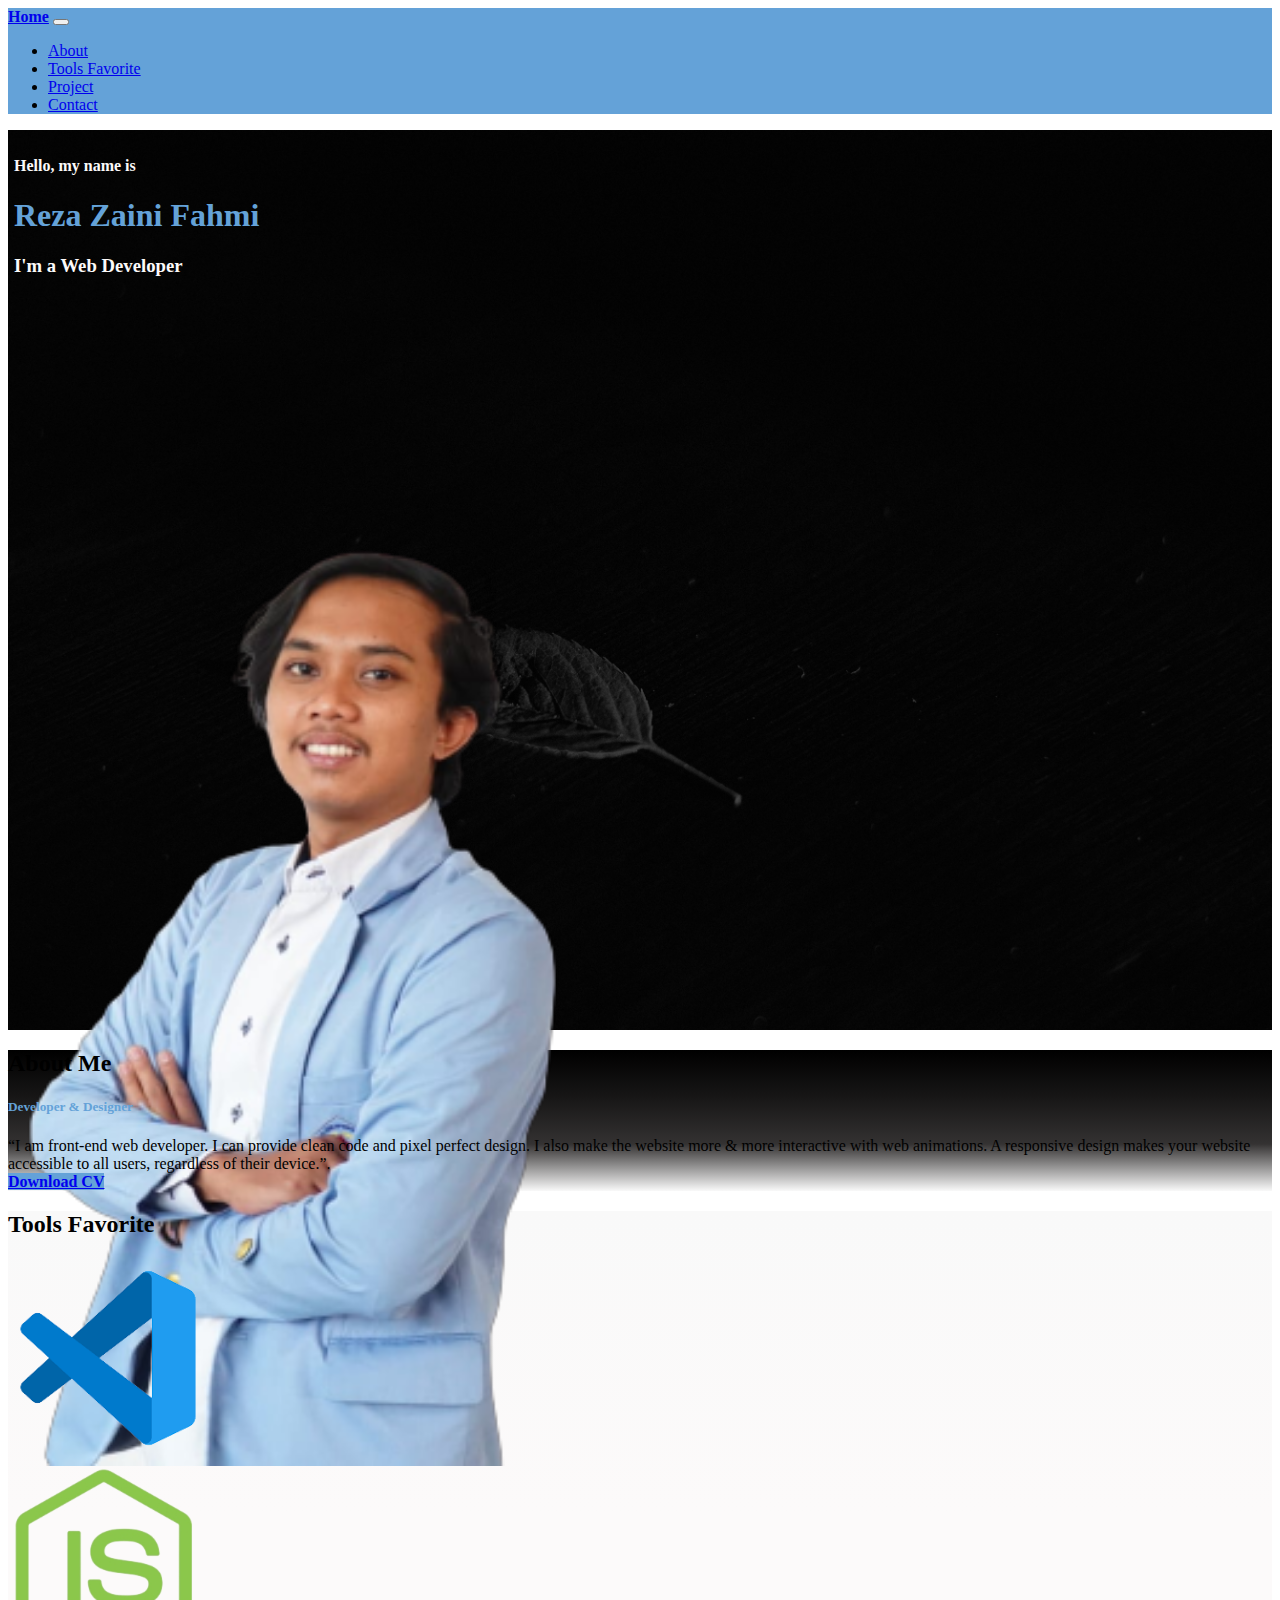
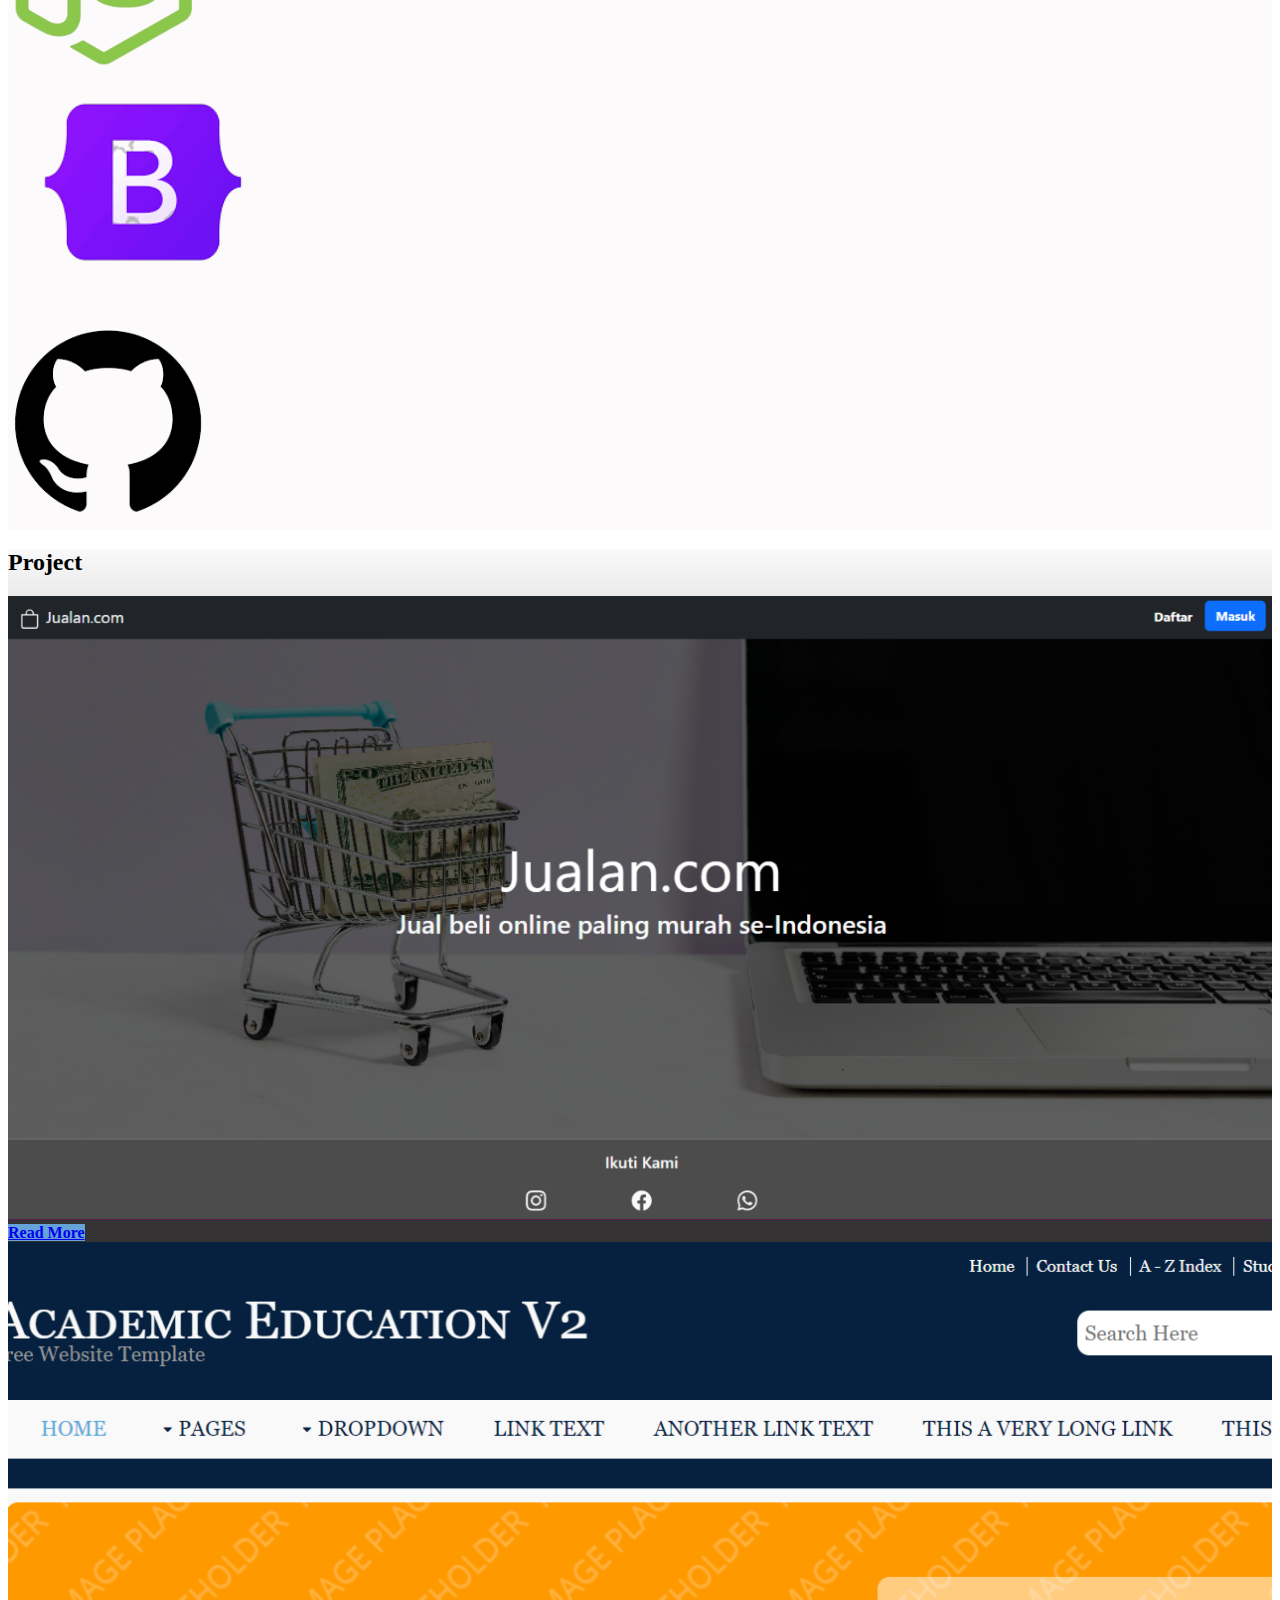
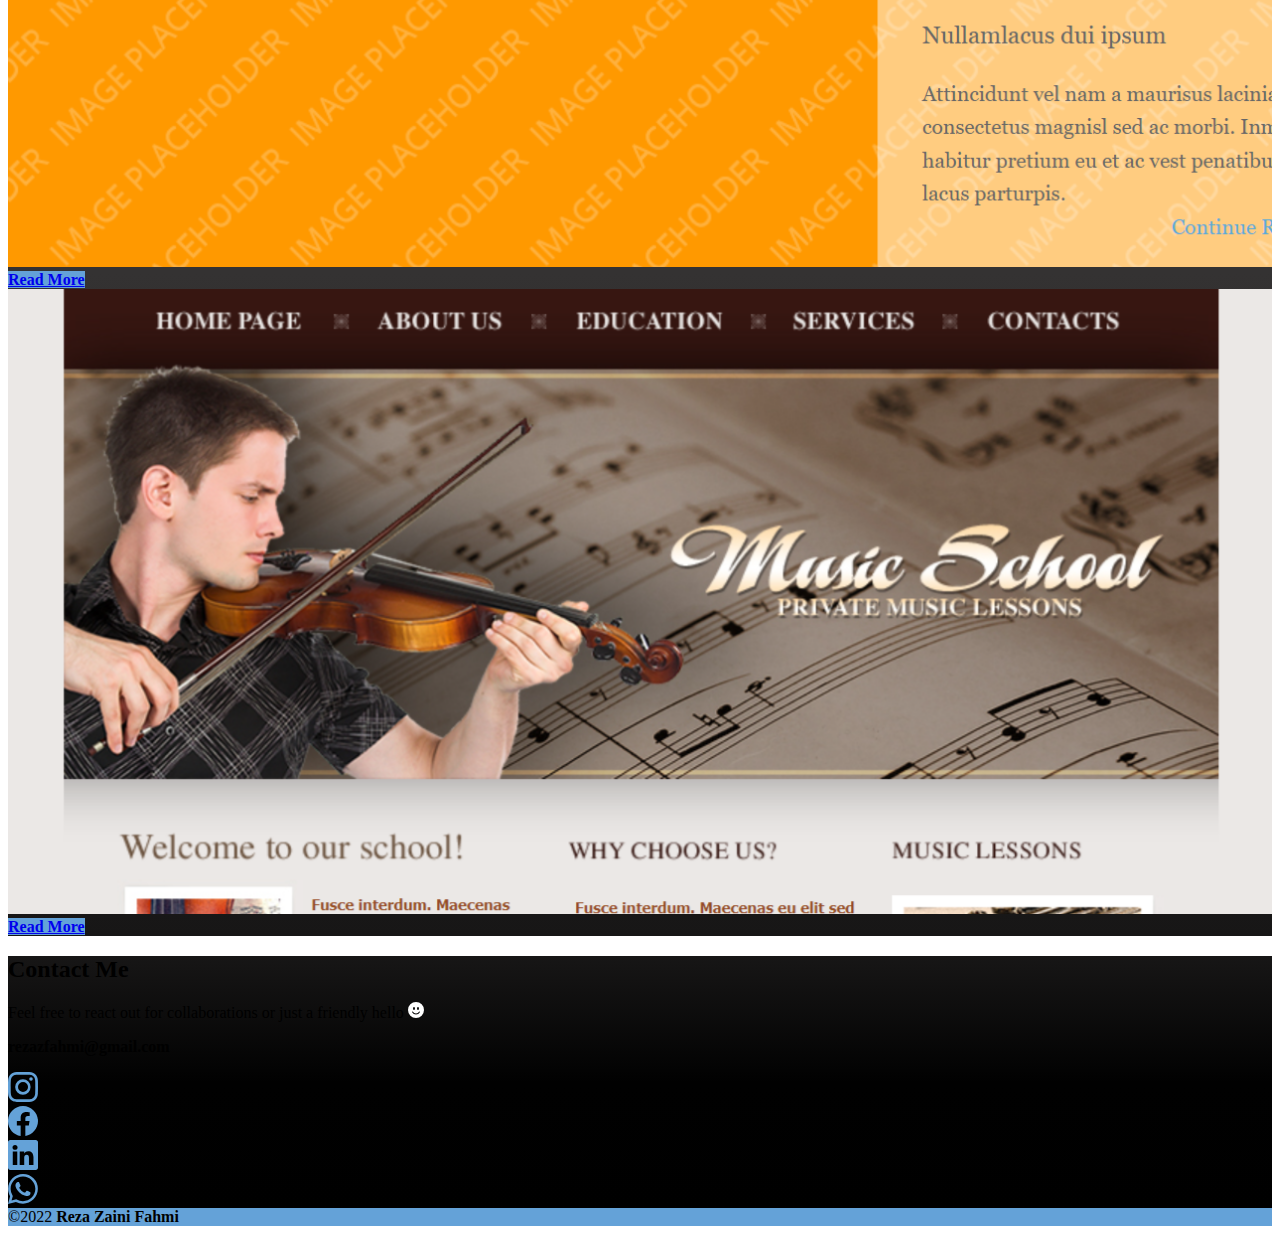
<file: Portofolio Web-CrowdIT-Reza Zaini Fahmi/index.html>
<!doctype html>
<html lang="en">
  <head>
    <meta charset="utf-8">
    <meta name="viewport" content="width=device-width, initial-scale=1">
    <title>Reza Zaini Fahmi</title>
    <link rel="stylesheet" href="style.css">
    <link href="https://cdn.jsdelivr.net/npm/bootstrap@5.2.0/dist/css/bootstrap.min.css" rel="stylesheet" integrity="sha384-gH2yIJqKdNHPEq0n4Mqa/HGKIhSkIHeL5AyhkYV8i59U5AR6csBvApHHNl/vI1Bx" crossorigin="anonymous">
  </head>
  <body>
    <!-- navbar -->
  <nav class="navbar navbar-expand-lg navbar-dark fixed-top" style="background-color:rgb(100, 162, 216);">
      <div class="container">
        <a class="navbar-brand" href="#"><strong>Home</strong></a>
        <button class="navbar-toggler" type="button" data-bs-toggle="collapse" data-bs-target="#navbarNav" aria-controls="navbarNav" aria-expanded="false" aria-label="Toggle navigation">
          <span class="navbar-toggler-icon"></span>
        </button>
        <div class="collapse navbar-collapse" id="navbarNav">
          <ul class="navbar-nav ms-auto">
            <li class="nav-item">
              <a class="nav-link fw-bold" href="#about">About</a>
            </li>
            <li class="nav-item">
              <a class="nav-link fw-bold" href="#tools">Tools Favorite</a>
            </li>
            <li class="nav-item">
              <a class="nav-link fw-bold" href="#project">Project</a>
            </li>
            <li class="nav-item fw-bold">
              <a class="nav-link" href="#contact">Contact</a>
            </li>
          </ul>
        </div>
      </div>
  </nav>
     <!-- end navbar -->
   <!-- hero -->
   <section class="hero">
    <div class="container-fluid">
      <div class="row justify-content-center">
        <div class="col-sm-12 col-md-10 col-lg-6 col-xl-6 col-xxl-6 text-center pt-4">
          <div class="name">
          <h4>Hello, my name is</h4>
          <h1 class="display-3"><strong>Reza Zaini Fahmi</strong></h1>
          <h3>I'm a Web Developer</h3>
          </div>
        </div>
        <div class="col-sm-7 col-md-7 col-lg-6 col-xl-6 col-xxl-6 text-center">
          <div class="bingkai">
          <img src="./image/hero5.png" alt="Reza Zaini Fahmi" width="50%" class="border-bottom">
          </div>
        </div>
      </div>
    </div>
  </section>
   <!-- end hero -->
   <!-- About -->
   <section class="about" id="about">
    <div class="container-fluid pb-5 pt-5">
        <div class="row">
           <div class="col text-center text-light">
            <h2><strong>About Me</strong></h2>
            <h5 class="pb-2">Developer & Designer</h5>
           </div>
        </div>
        <div class="row justify-content-center">
            <div class="col col-xxl-8 col-xl-8 col-lg-8 col-md-8 col-sm-10 text-light text-center">“I am front-end web developer. I can provide clean code and pixel perfect design. I also make the website more & more interactive with web animations. A responsive design makes your website accessible to all users, regardless of their device.”.   
        </div>
        <div class="row button pt-3">
            <div class="d-grid gap-2 d-flex justify-content-center pt-2">
                <a class="btn text-light" style="background-color:rgb(100, 162, 216) ; border-color:none;" href="./image/Lamaran Jadi new.pdf" role="button" target="_blank"><bold><strong>Download CV</strong></bold></a>
            </div> 
        </div>
    </div>
   </section>
   <!-- end About -->
   <!-- Tools Favoriet -->
   <section class="tools">
    <div class="container justify-content-center pt-5 pb-3" id="tools">
        <h2 class="text-center pb-3"><strong>Tools Favorite</strong></h2>
       <div class="row justify-content-center text-center">
        <div class="col-lg-3 col-xl-3 col-lg-3 col-md-6 col-sm-8 text-center">
            <img src="./image/vscode.png"  alt="VScode" width="200px" >
        </div>
        <div class="col-lg-3 col-xl-3 col-lg-3 col-md-6 col-sm-8 text-center">
            <img src="./image/nodejs1.png"  alt="nodejs" width="190px" >
        </div>
        <div class="col-lg-3 col-xl-3 col-lg-3 col-md-6 col-sm-8 text-center">
            <img src="./image/boostrap.png" alt="boostrap" width="270px" class="rounded-circle" >
        </div>
        <div class="col-lg-3 col-xl-3 col-lg-3 col-md-6 col-sm-8 text-center">
            <img src="./image/github.png"  alt="github" width="200px" >
        </div>
        </div>
    </div>
   </section>
   <!-- end Tools Favoriet -->
   <!-- Project -->
   <section id="project">
    <div class="project container-fluid justify-content-center pt-5 pb-4">
        <h2 class="text-center pb-3"><strong>Project</strong></h2>
        <div class="row justify-content-center text-center">
            <div class="col-sm-8 col-md-6 col-lg-4 col-xl-4 col-xxl-4 p-4">
                <div class="image">
                    <img src="./image/project login.png" width="100%" alt="project e-commerce" class="rounded-5">
                    <sp class="">
                      <a class="btn" style="background-color: rgb(100, 162, 216);" href="./project/e - commerce/halaman login.html" target="_blank" role="button"><strong>Read More</strong></a>
                    </span>
                  </div>
            </div>
            <div class="col-sm-8 col-md-6 col-lg-4 col-xl-4 col-xxl-4 p-4">
                <div class="image">
                    <img src="./image/project2.png" width="100%" alt="project academic-education" class="rounded-5 ">
                    <div class="">
                      <a class="btn" style="background-color: rgb(100, 162, 216);" href="./project/academic-education/project2.html" target="_blank" role="button"><strong>Read More</strong></a>
                    </div>
                  </div>
            </div>
            <div class="col-sm-8 col-md-6 col-lg-4 col-xl-4 col-xxl-4 p-4">
                <div class="image" >
                    <img src="./image/project3.png"  width="100%" alt="project music-school" class="rounded-5">
                    <div class="">
                      <a class="btn" style="background-color: rgb(100, 162, 216);" href="./project/music-school/project3.html" target="_blank" role="button"><strong>Read More</strong></a>
                    </div>                
                  </div>
            </div>
        </div>
    </div>
   </section>
   <!-- end Project -->
   <!-- Contact -->
   <section class="contact" id="contact">
    <div class="container-fluid pb-3">
        <h2 class="pt-5  text-center text-light"><strong>Contact Me</strong></h2>
        <p class="text-light text-center">Feel free to react out for collaborations or just a friendly hello <span><svg class="m-1" xmlns="http://www.w3.org/2000/svg" width="16" height="16" fill="white" class="bi bi-emoji-smile-fill" viewBox="0 0 16 16">
          <path d="M8 16A8 8 0 1 0 8 0a8 8 0 0 0 0 16zM7 6.5C7 7.328 6.552 8 6 8s-1-.672-1-1.5S5.448 5 6 5s1 .672 1 1.5zM4.285 9.567a.5.5 0 0 1 .683.183A3.498 3.498 0 0 0 8 11.5a3.498 3.498 0 0 0 3.032-1.75.5.5 0 1 1 .866.5A4.498 4.498 0 0 1 8 12.5a4.498 4.498 0 0 1-3.898-2.25.5.5 0 0 1 .183-.683zM10 8c-.552 0-1-.672-1-1.5S9.448 5 10 5s1 .672 1 1.5S10.552 8 10 8z"/>
        </svg></span> </p> 
          <p class="pb-5 text-center text-danger"><strong>rezazfahmi@gmail.com</strong></p>
    <div class="row justify-content-center pb-5">
          <div class="col-lg-1 p-2 d-flex justify-content-center">
            <a href="https://www.instagram.com/rezazaini_/?hl=id" target="_blank">
            <svg xmlns="http://www.w3.org/2000/svg" width="30" height="30" fill="rgb(100, 162, 216)" class="bi bi-instagram" viewBox="0 0 16 16">
              <path d="M8 0C5.829 0 5.556.01 4.703.048 3.85.088 3.269.222 2.76.42a3.917 3.917 0 0 0-1.417.923A3.927 3.927 0 0 0 .42 2.76C.222 3.268.087 3.85.048 4.7.01 5.555 0 5.827 0 8.001c0 2.172.01 2.444.048 3.297.04.852.174 1.433.372 1.942.205.526.478.972.923 1.417.444.445.89.719 1.416.923.51.198 1.09.333 1.942.372C5.555 15.99 5.827 16 8 16s2.444-.01 3.298-.048c.851-.04 1.434-.174 1.943-.372a3.916 3.916 0 0 0 1.416-.923c.445-.445.718-.891.923-1.417.197-.509.332-1.09.372-1.942C15.99 10.445 16 10.173 16 8s-.01-2.445-.048-3.299c-.04-.851-.175-1.433-.372-1.941a3.926 3.926 0 0 0-.923-1.417A3.911 3.911 0 0 0 13.24.42c-.51-.198-1.092-.333-1.943-.372C10.443.01 10.172 0 7.998 0h.003zm-.717 1.442h.718c2.136 0 2.389.007 3.232.046.78.035 1.204.166 1.486.275.373.145.64.319.92.599.28.28.453.546.598.92.11.281.24.705.275 1.485.039.843.047 1.096.047 3.231s-.008 2.389-.047 3.232c-.035.78-.166 1.203-.275 1.485a2.47 2.47 0 0 1-.599.919c-.28.28-.546.453-.92.598-.28.11-.704.24-1.485.276-.843.038-1.096.047-3.232.047s-2.39-.009-3.233-.047c-.78-.036-1.203-.166-1.485-.276a2.478 2.478 0 0 1-.92-.598 2.48 2.48 0 0 1-.6-.92c-.109-.281-.24-.705-.275-1.485-.038-.843-.046-1.096-.046-3.233 0-2.136.008-2.388.046-3.231.036-.78.166-1.204.276-1.486.145-.373.319-.64.599-.92.28-.28.546-.453.92-.598.282-.11.705-.24 1.485-.276.738-.034 1.024-.044 2.515-.045v.002zm4.988 1.328a.96.96 0 1 0 0 1.92.96.96 0 0 0 0-1.92zm-4.27 1.122a4.109 4.109 0 1 0 0 8.217 4.109 4.109 0 0 0 0-8.217zm0 1.441a2.667 2.667 0 1 1 0 5.334 2.667 2.667 0 0 1 0-5.334z"/>
            </svg>  
            </a>
          </div>
          <div class="col-lg-1 p-2 d-flex justify-content-center">
            <a href="https://www.facebook.com/reza.z.fahmi.5" target="_blank">
            <svg xmlns="http://www.w3.org/2000/svg" width="30" height="30" fill="rgb(100, 162, 216)" class="bi bi-facebook" viewBox="0 0 16 16">
              <path d="M16 8.049c0-4.446-3.582-8.05-8-8.05C3.58 0-.002 3.603-.002 8.05c0 4.017 2.926 7.347 6.75 7.951v-5.625h-2.03V8.05H6.75V6.275c0-2.017 1.195-3.131 3.022-3.131.876 0 1.791.157 1.791.157v1.98h-1.009c-.993 0-1.303.621-1.303 1.258v1.51h2.218l-.354 2.326H9.25V16c3.824-.604 6.75-3.934 6.75-7.951z"/>
            </svg>
            </a>
          </div> 
          <div class="col-lg-1 p-2 d-flex justify-content-center">
            <a href="https://www.linkedin.com/in/reza-zaini-fahmi-030350248/" target="_blank">
            <svg xmlns="http://www.w3.org/2000/svg" width="30" height="30" fill="rgb(100, 162, 216)"  class="bi bi-linkedin" viewBox="0 0 16 16">
                <path d="M0 1.146C0 .513.526 0 1.175 0h13.65C15.474 0 16 .513 16 1.146v13.708c0 .633-.526 1.146-1.175 1.146H1.175C.526 16 0 15.487 0 14.854V1.146zm4.943 12.248V6.169H2.542v7.225h2.401zm-1.2-8.212c.837 0 1.358-.554 1.358-1.248-.015-.709-.52-1.248-1.342-1.248-.822 0-1.359.54-1.359 1.248 0 .694.521 1.248 1.327 1.248h.016zm4.908 8.212V9.359c0-.216.016-.432.08-.586.173-.431.568-.878 1.232-.878.869 0 1.216.662 1.216 1.634v3.865h2.401V9.25c0-2.22-1.184-3.252-2.764-3.252-1.274 0-1.845.7-2.165 1.193v.025h-.016a5.54 5.54 0 0 1 .016-.025V6.169h-2.4c.03.678 0 7.225 0 7.225h2.4z"/>
            </svg>
            </a>
          </div> 
          <div class="col-lg-1 p-2 d-flex justify-content-center">
            <a href="https://api.whatsapp.com/send/?phone=089650084330&text&type=phone_number&app_absent=0" target="_blank">
            <svg xmlns="http://www.w3.org/2000/svg" width="30" height="30" fill="rgb(100, 162, 216)" class="bi bi-whatsapp" viewBox="0 0 16 16">
                <path d="M13.601 2.326A7.854 7.854 0 0 0 7.994 0C3.627 0 .068 3.558.064 7.926c0 1.399.366 2.76 1.057 3.965L0 16l4.204-1.102a7.933 7.933 0 0 0 3.79.965h.004c4.368 0 7.926-3.558 7.93-7.93A7.898 7.898 0 0 0 13.6 2.326zM7.994 14.521a6.573 6.573 0 0 1-3.356-.92l-.24-.144-2.494.654.666-2.433-.156-.251a6.56 6.56 0 0 1-1.007-3.505c0-3.626 2.957-6.584 6.591-6.584a6.56 6.56 0 0 1 4.66 1.931 6.557 6.557 0 0 1 1.928 4.66c-.004 3.639-2.961 6.592-6.592 6.592zm3.615-4.934c-.197-.099-1.17-.578-1.353-.646-.182-.065-.315-.099-.445.099-.133.197-.513.646-.627.775-.114.133-.232.148-.43.05-.197-.1-.836-.308-1.592-.985-.59-.525-.985-1.175-1.103-1.372-.114-.198-.011-.304.088-.403.087-.088.197-.232.296-.346.1-.114.133-.198.198-.33.065-.134.034-.248-.015-.347-.05-.099-.445-1.076-.612-1.47-.16-.389-.323-.335-.445-.34-.114-.007-.247-.007-.38-.007a.729.729 0 0 0-.529.247c-.182.198-.691.677-.691 1.654 0 .977.71 1.916.81 2.049.098.133 1.394 2.132 3.383 2.992.47.205.84.326 1.129.418.475.152.904.129 1.246.08.38-.058 1.171-.48 1.338-.943.164-.464.164-.86.114-.943-.049-.084-.182-.133-.38-.232z"/>
              </svg>
            </a>
          </div> 
    </div>
    
   </section>
   <!-- end Contact -->
   <!-- footer -->
   <section class="footer">
    <div class="container-fluid shadow text-dark text-center p-2">
        <div class="container ">
        <label>&copy;2022</label>
        <label><strong>Reza Zaini Fahmi</strong></label>
        </div>
    </div>
   </section>

   <!-- end footer -->




    <script src="https://cdn.jsdelivr.net/npm/bootstrap@5.2.0/dist/js/bootstrap.bundle.min.js" integrity="sha384-A3rJD856KowSb7dwlZdYEkO39Gagi7vIsF0jrRAoQmDKKtQBHUuLZ9AsSv4jD4Xa" crossorigin="anonymous"></script>
  </body>
</html>
</file>
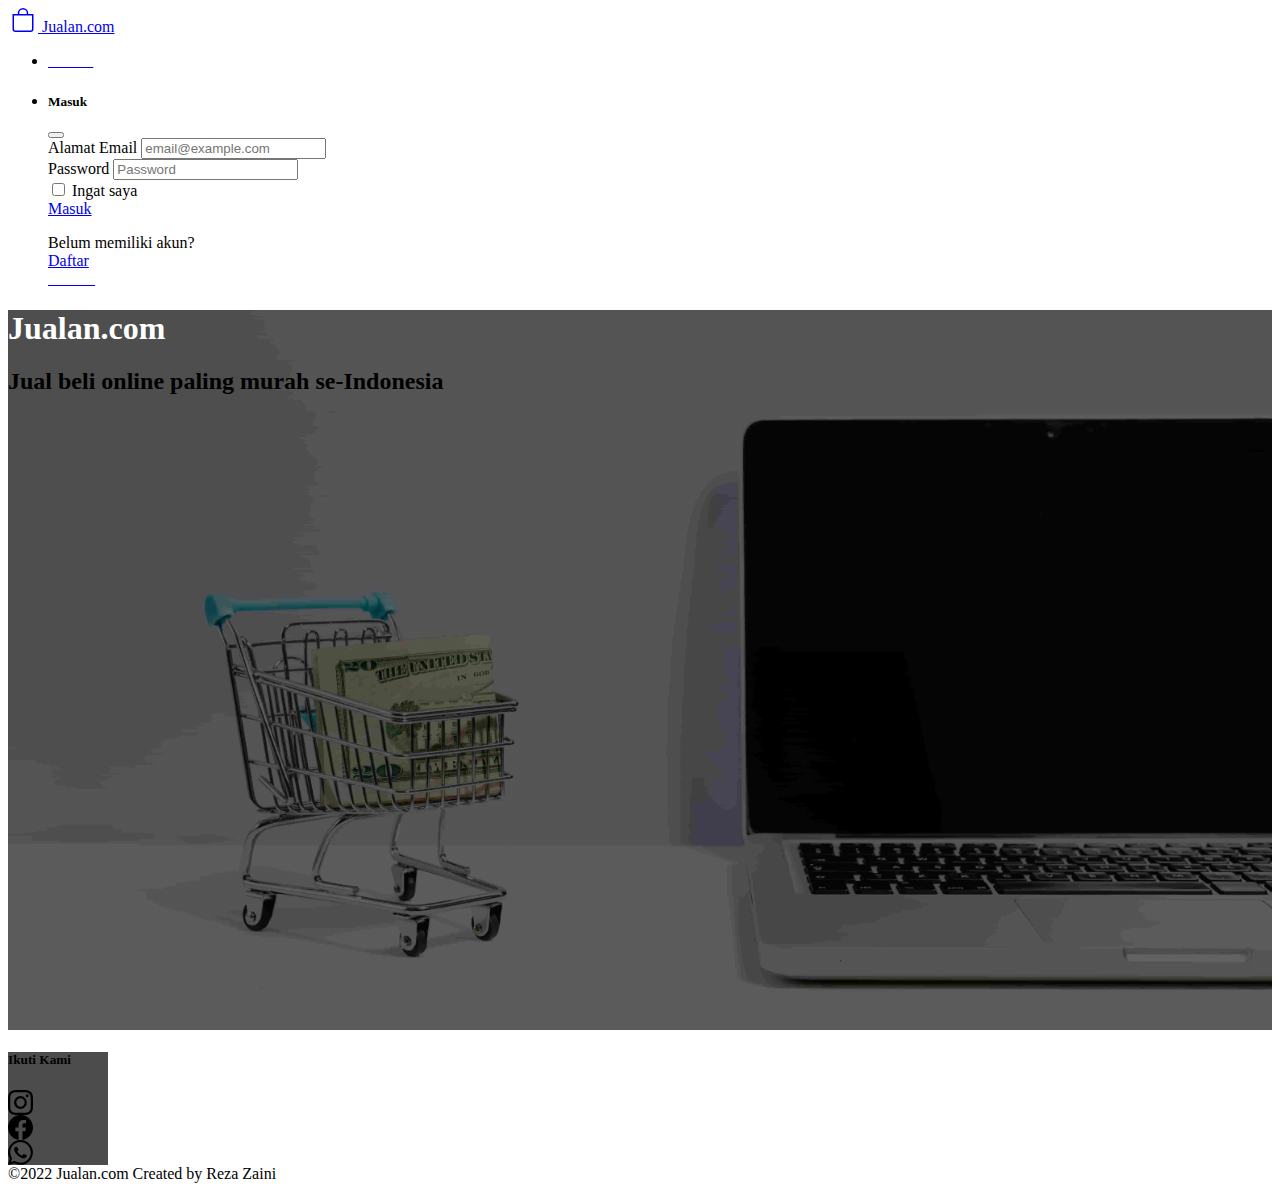
<file: Portofolio Web-CrowdIT-Reza Zaini Fahmi/project/e - commerce/halaman login.html>
<html lang="en">
<head>
    <meta charset="UTF-8">
    <meta http-equiv="X-UA-Compatible" content="IE=edge">
    <meta name="viewport" content="width=device-width, initial-scale=1.0">
    <title>Jualan.com</title>
    <link rel="stylesheet" href="style.css">
    <link href="https://cdn.jsdelivr.net/npm/bootstrap@5.2.0-beta1/dist/css/bootstrap.min.css" rel="stylesheet" integrity="sha384-0evHe/X+R7YkIZDRvuzKMRqM+OrBnVFBL6DOitfPri4tjfHxaWutUpFmBp4vmVor" crossorigin="anonymous">
</head>
<style>

</style>
<body> 
    <!-- nav -->
    <nav class="navbar navbar-expand-lg navbar-dark bg-dark ">
        <div class="container-fluid">
          <a class="navbar-brand" href="#">
            <svg xmlns="http://www.w3.org/2000/svg" width="30" height="24" fill="currentColor" class="bi bi-bag" viewBox="0 0 16 16">
              <path d="M8 1a2.5 2.5 0 0 1 2.5 2.5V4h-5v-.5A2.5 2.5 0 0 1 8 1zm3.5 3v-.5a3.5 3.5 0 1 0-7 0V4H1v10a2 2 0 0 0 2 2h10a2 2 0 0 0 2-2V4h-3.5zM2 5h12v9a1 1 0 0 1-1 1H3a1 1 0 0 1-1-1V5z"/>
            </svg>
            Jualan.com
          </a>
          <ul class="nav justify-content-end">
            <li class="nav-item">
              <a class="nav-link active" aria-current="page" href="sign up.html"><b>Daftar</b></a>
            </li>
            <li class="nav-item">
              <div class="modal fade" id="exampleModalToggle" aria-hidden="true" aria-labelledby="exampleModalToggleLabel" tabindex="-1">
                <div class="modal-dialog modal-dialog-centered">
                  <div class="modal-content">
                    <div class="modal-header">
                      <h5 class="modal-title" id="exampleModalToggleLabel">Masuk</h5>
                      <button type="button" class="btn-close" data-bs-dismiss="modal" aria-label="Close"></button>
                    </div>
                    <div class="modal-body">
                      <form class="px-4 py-3">
                        <div class="mb-3">
                          <label for="exampleDropdownFormEmail1" class="form-label">Alamat Email</label>
                          <input type="email" class="form-control" id="exampleDropdownFormEmail1" placeholder="email@example.com">
                        </div>
                        <div class="mb-3">
                          <label for="exampleDropdownFormPassword1" class="form-label">Password</label>
                          <input type="password" class="form-control" id="exampleDropdownFormPassword1" placeholder="Password">
                        </div>
                        <div class="mb-3">
                          <div class="form-check">
                            <input type="checkbox" class="form-check-input" id="dropdownCheck">
                            <label class="form-check-label" for="dropdownCheck">
                              Ingat saya
                            </label>
                          </div>
                        </div>
                        <a href="halaman utama.html" class="btn btn-primary active" tabindex="-1" role="button" aria-disabled="true">Masuk</a>
                      </form>
                    </div>
                    <div class="modal-footer">
                      <div class="">Belum memiliki akun?</div>
                      <a href="sign up.html" class="btn btn-primary active" tabindex="-1" role="button" aria-disabled="true">Daftar</a>
                    </div>
                  </div>
                </div>
              </div>
              <div class="modal fade" id="exampleModalToggle2" aria-hidden="true" aria-labelledby="exampleModalToggleLabel2" tabindex="-1">
                <div class="modal-dialog modal-dialog-centered">
                </div>
              </div>
              <a class="btn btn-primary" data-bs-toggle="modal" href="#exampleModalToggle" role="button"><b>Masuk</b></a>
              </div>
            </li>
          </ul>
        </div>
      </nav>
      <!-- akhir nav -->
      <div class="container-fluid banner d-flex align-items-center">
        
        <div class="container">
          <h1 class="text-light text-center display-2"><b>Jualan.com</b></h1>
          <h2 class="text-light text-center">Jual beli online paling murah se-Indonesia</h2>
        </div>
      </div>
      <!-- bawah -->
      <div class="container-fluid py-3 content-bawah text-light">
        <h5 class="mb-4 text-center">Ikuti Kami</h5>
        <div class="row justify-content-center">
          <div class="col-lg-1 d-flex justify-content-center">
            <svg xmlns="http://www.w3.org/2000/svg" width="25" height="25" fill="currentColor" class="bi bi-instagram" viewBox="0 0 16 16">
              <path d="M8 0C5.829 0 5.556.01 4.703.048 3.85.088 3.269.222 2.76.42a3.917 3.917 0 0 0-1.417.923A3.927 3.927 0 0 0 .42 2.76C.222 3.268.087 3.85.048 4.7.01 5.555 0 5.827 0 8.001c0 2.172.01 2.444.048 3.297.04.852.174 1.433.372 1.942.205.526.478.972.923 1.417.444.445.89.719 1.416.923.51.198 1.09.333 1.942.372C5.555 15.99 5.827 16 8 16s2.444-.01 3.298-.048c.851-.04 1.434-.174 1.943-.372a3.916 3.916 0 0 0 1.416-.923c.445-.445.718-.891.923-1.417.197-.509.332-1.09.372-1.942C15.99 10.445 16 10.173 16 8s-.01-2.445-.048-3.299c-.04-.851-.175-1.433-.372-1.941a3.926 3.926 0 0 0-.923-1.417A3.911 3.911 0 0 0 13.24.42c-.51-.198-1.092-.333-1.943-.372C10.443.01 10.172 0 7.998 0h.003zm-.717 1.442h.718c2.136 0 2.389.007 3.232.046.78.035 1.204.166 1.486.275.373.145.64.319.92.599.28.28.453.546.598.92.11.281.24.705.275 1.485.039.843.047 1.096.047 3.231s-.008 2.389-.047 3.232c-.035.78-.166 1.203-.275 1.485a2.47 2.47 0 0 1-.599.919c-.28.28-.546.453-.92.598-.28.11-.704.24-1.485.276-.843.038-1.096.047-3.232.047s-2.39-.009-3.233-.047c-.78-.036-1.203-.166-1.485-.276a2.478 2.478 0 0 1-.92-.598 2.48 2.48 0 0 1-.6-.92c-.109-.281-.24-.705-.275-1.485-.038-.843-.046-1.096-.046-3.233 0-2.136.008-2.388.046-3.231.036-.78.166-1.204.276-1.486.145-.373.319-.64.599-.92.28-.28.546-.453.92-.598.282-.11.705-.24 1.485-.276.738-.034 1.024-.044 2.515-.045v.002zm4.988 1.328a.96.96 0 1 0 0 1.92.96.96 0 0 0 0-1.92zm-4.27 1.122a4.109 4.109 0 1 0 0 8.217 4.109 4.109 0 0 0 0-8.217zm0 1.441a2.667 2.667 0 1 1 0 5.334 2.667 2.667 0 0 1 0-5.334z"/>
            </svg>  
          </div>
          <div class="col-lg-1 d-flex justify-content-center">
            <svg xmlns="http://www.w3.org/2000/svg" width="25" height="25" fill="currentColor" class="bi bi-facebook" viewBox="0 0 16 16">
              <path d="M16 8.049c0-4.446-3.582-8.05-8-8.05C3.58 0-.002 3.603-.002 8.05c0 4.017 2.926 7.347 6.75 7.951v-5.625h-2.03V8.05H6.75V6.275c0-2.017 1.195-3.131 3.022-3.131.876 0 1.791.157 1.791.157v1.98h-1.009c-.993 0-1.303.621-1.303 1.258v1.51h2.218l-.354 2.326H9.25V16c3.824-.604 6.75-3.934 6.75-7.951z"/>
            </svg>
          </div>
          <div class="col-lg-1 d-flex justify-content-center">
            <svg xmlns="http://www.w3.org/2000/svg" width="25" height="25" fill="currentColor" class="bi bi-whatsapp" viewBox="0 0 16 16">
              <path d="M13.601 2.326A7.854 7.854 0 0 0 7.994 0C3.627 0 .068 3.558.064 7.926c0 1.399.366 2.76 1.057 3.965L0 16l4.204-1.102a7.933 7.933 0 0 0 3.79.965h.004c4.368 0 7.926-3.558 7.93-7.93A7.898 7.898 0 0 0 13.6 2.326zM7.994 14.521a6.573 6.573 0 0 1-3.356-.92l-.24-.144-2.494.654.666-2.433-.156-.251a6.56 6.56 0 0 1-1.007-3.505c0-3.626 2.957-6.584 6.591-6.584a6.56 6.56 0 0 1 4.66 1.931 6.557 6.557 0 0 1 1.928 4.66c-.004 3.639-2.961 6.592-6.592 6.592zm3.615-4.934c-.197-.099-1.17-.578-1.353-.646-.182-.065-.315-.099-.445.099-.133.197-.513.646-.627.775-.114.133-.232.148-.43.05-.197-.1-.836-.308-1.592-.985-.59-.525-.985-1.175-1.103-1.372-.114-.198-.011-.304.088-.403.087-.088.197-.232.296-.346.1-.114.133-.198.198-.33.065-.134.034-.248-.015-.347-.05-.099-.445-1.076-.612-1.47-.16-.389-.323-.335-.445-.34-.114-.007-.247-.007-.38-.007a.729.729 0 0 0-.529.247c-.182.198-.691.677-.691 1.654 0 .977.71 1.916.81 2.049.098.133 1.394 2.132 3.383 2.992.47.205.84.326 1.129.418.475.152.904.129 1.246.08.38-.058 1.171-.48 1.338-.943.164-.464.164-.86.114-.943-.049-.084-.182-.133-.38-.232z"/>
            </svg>
          </div>         
        </div>
      </div>
      <!-- footer -->
      <div class="container-fluid py-2 bg-dark text-light">
        <div class="container ">
        <label>&copy;2022 Jualan.com</label>
        <label>Created by Reza Zaini</label>
      </div>
      </div>


    <script src="https://cdn.jsdelivr.net/npm/bootstrap@5.2.0-beta1/dist/js/bootstrap.bundle.min.js" integrity="sha384-pprn3073KE6tl6bjs2QrFaJGz5/SUsLqktiwsUTF55Jfv3qYSDhgCecCxMW52nD2" crossorigin="anonymous"></script>
</body>
</html>
</file>
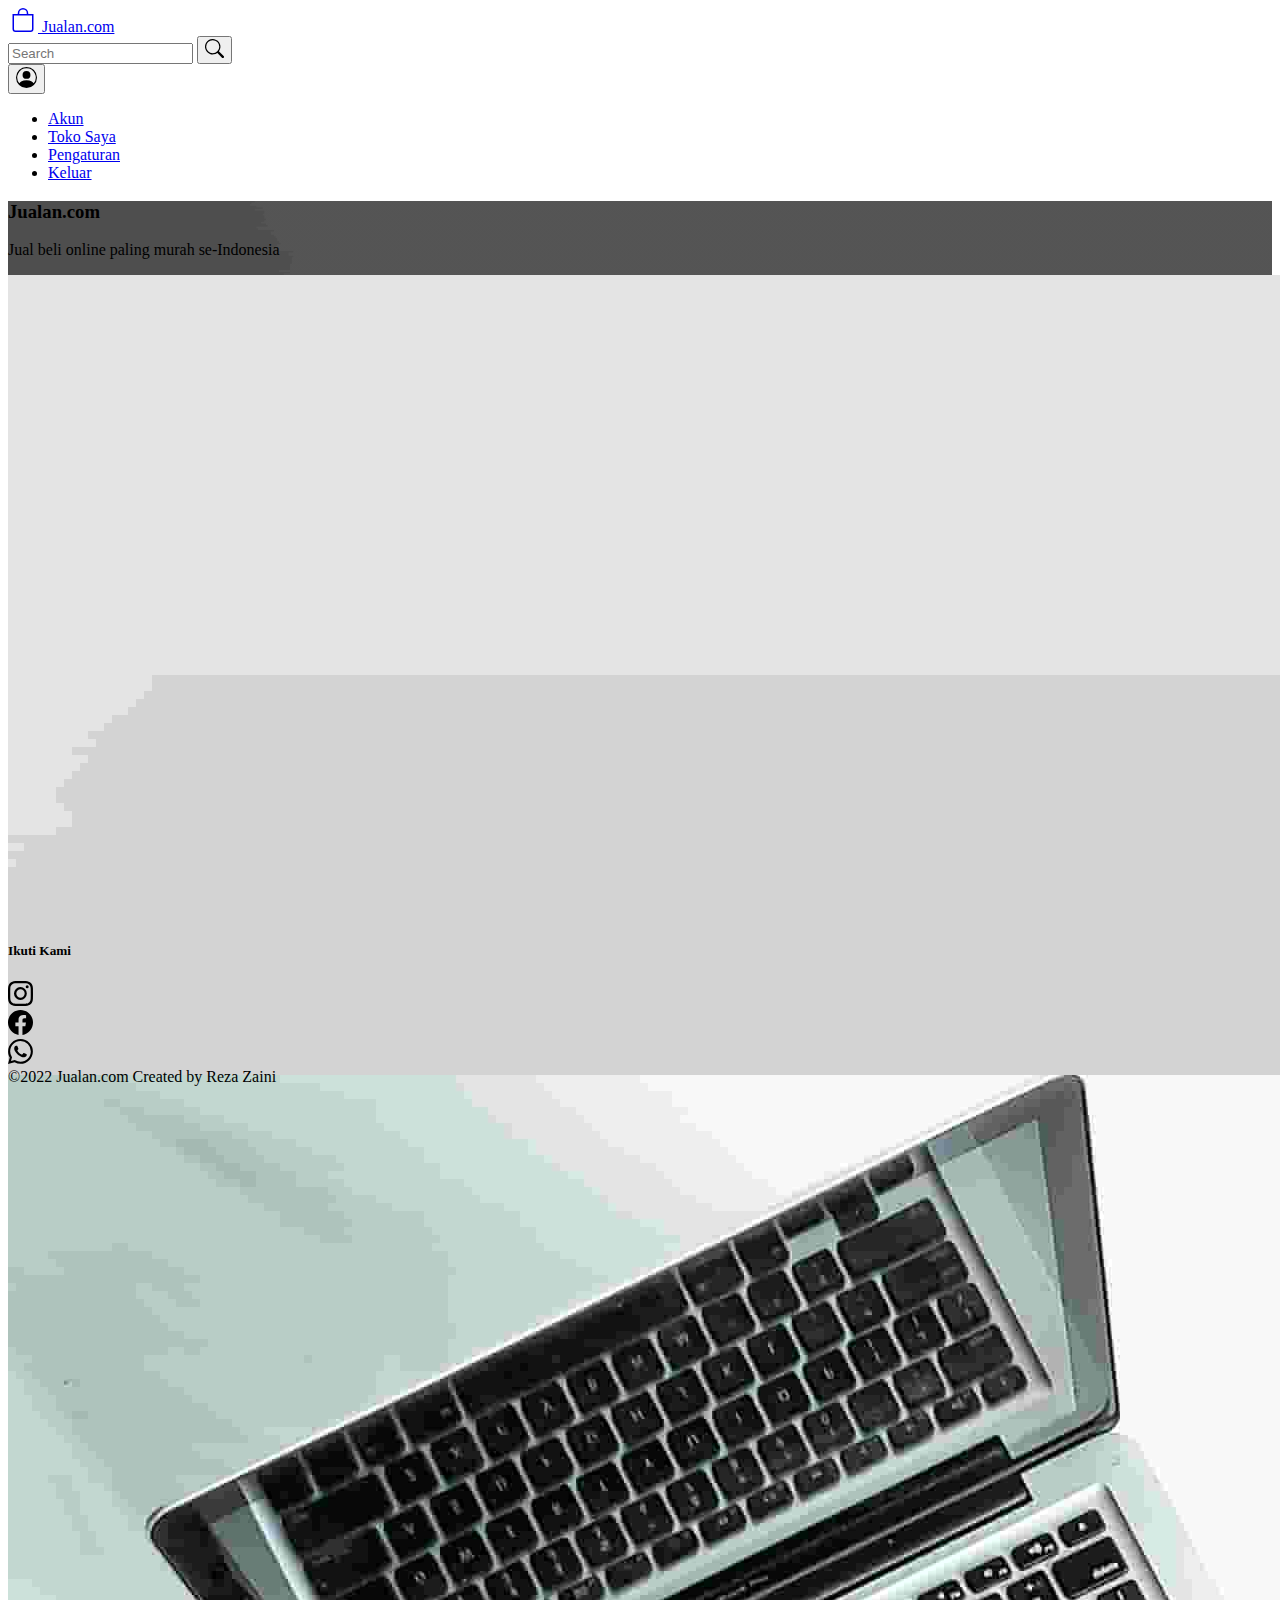
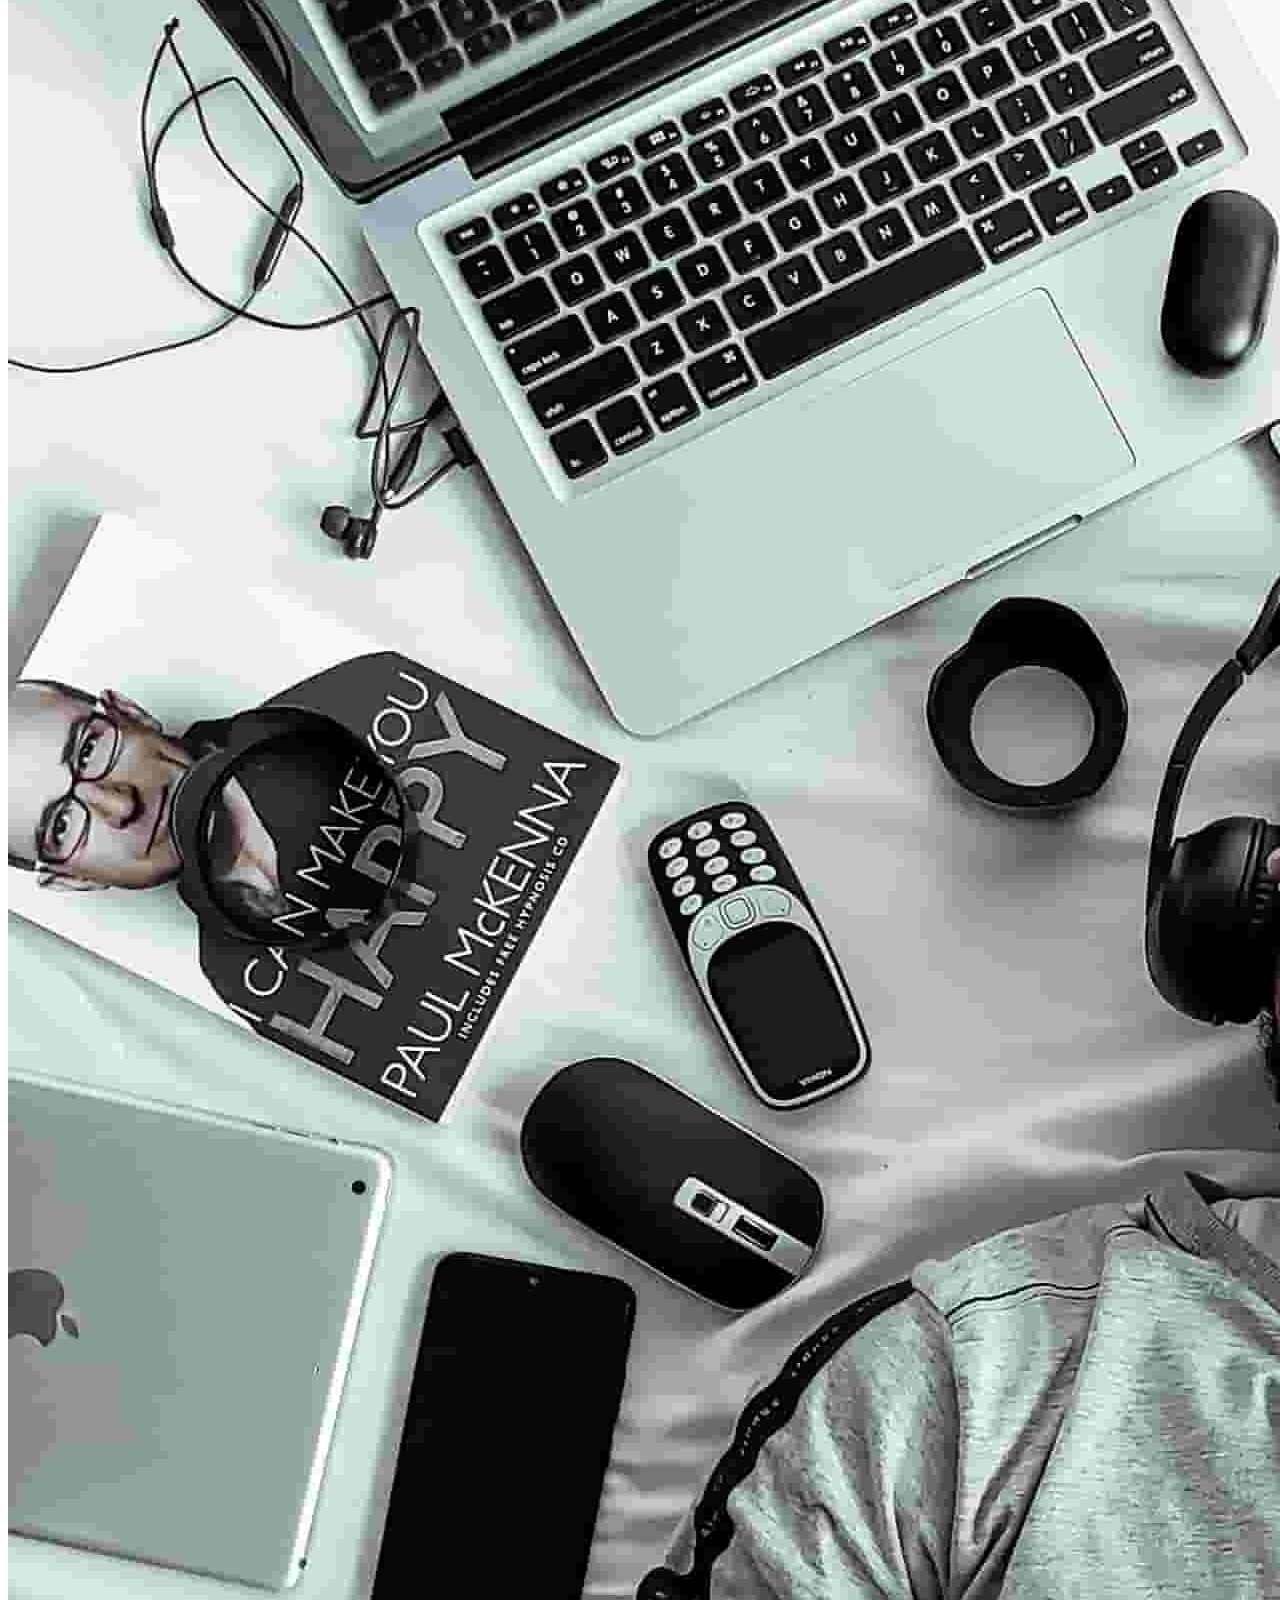
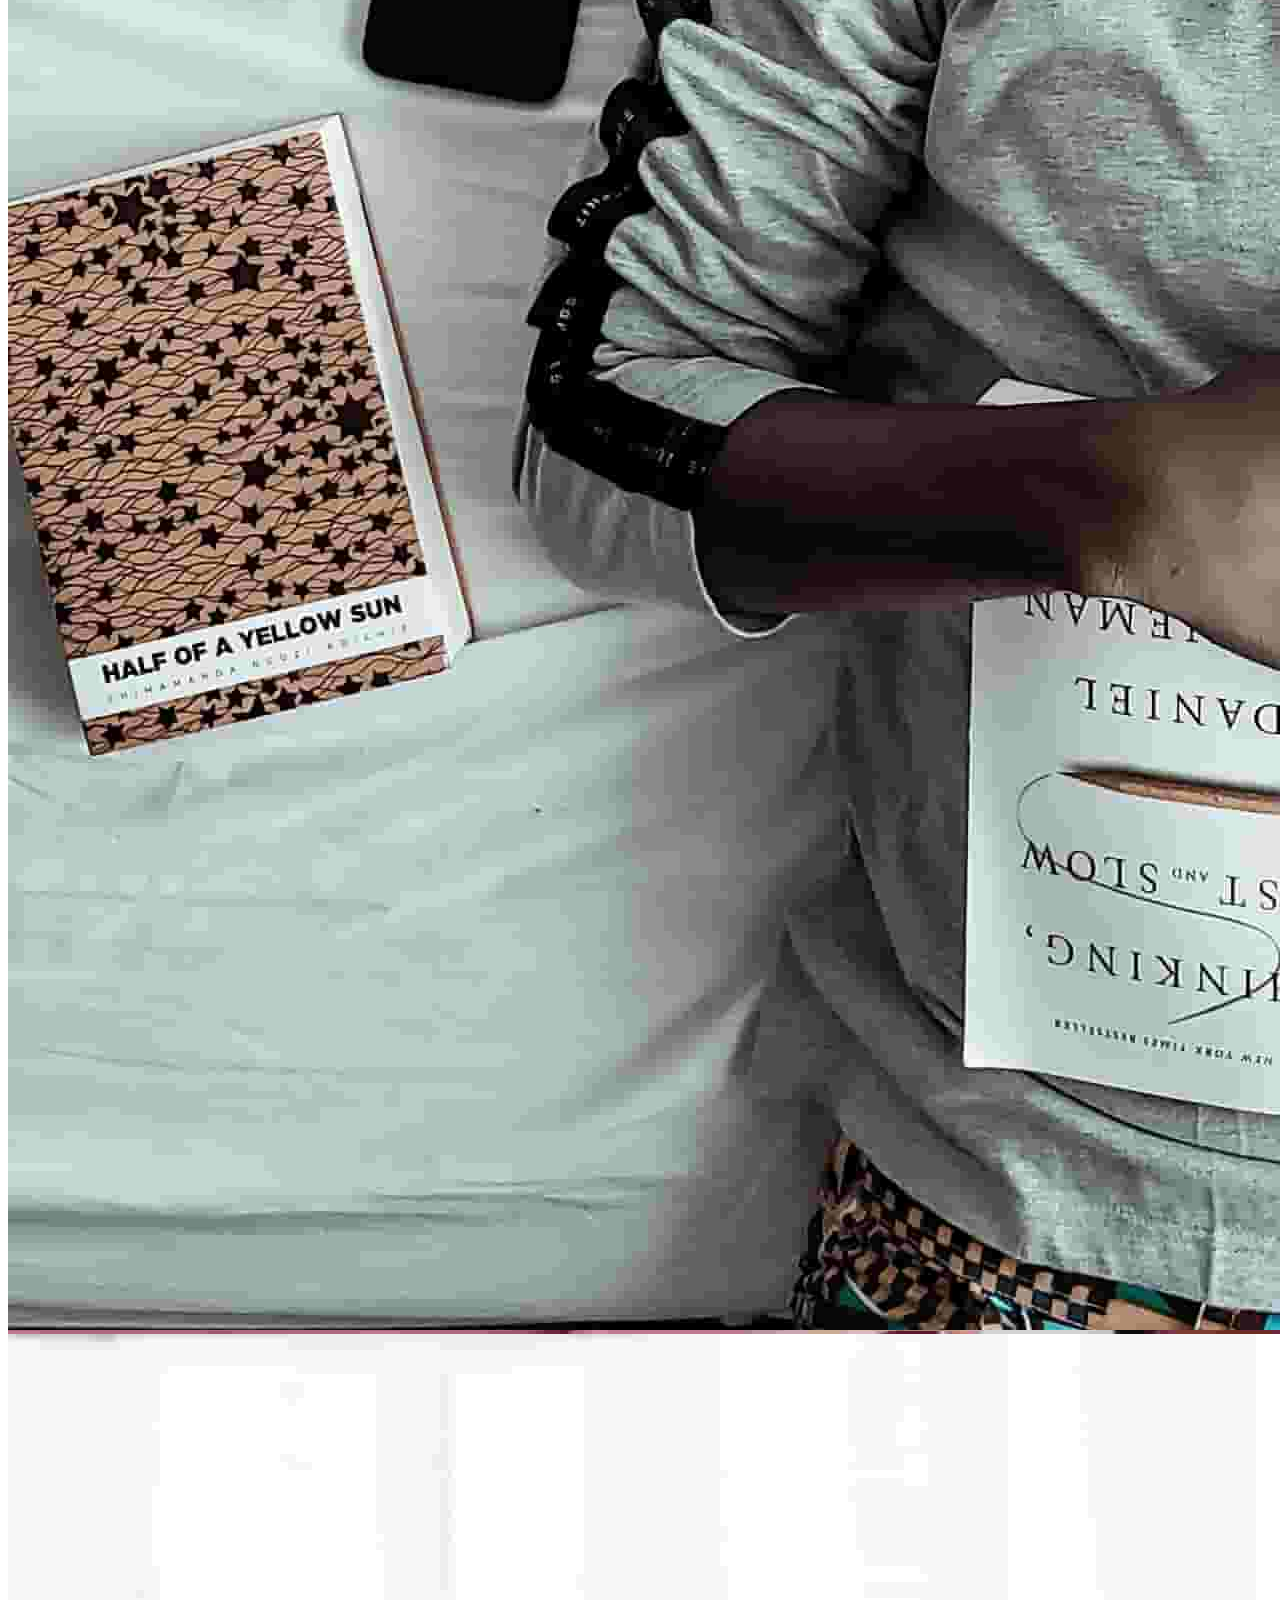
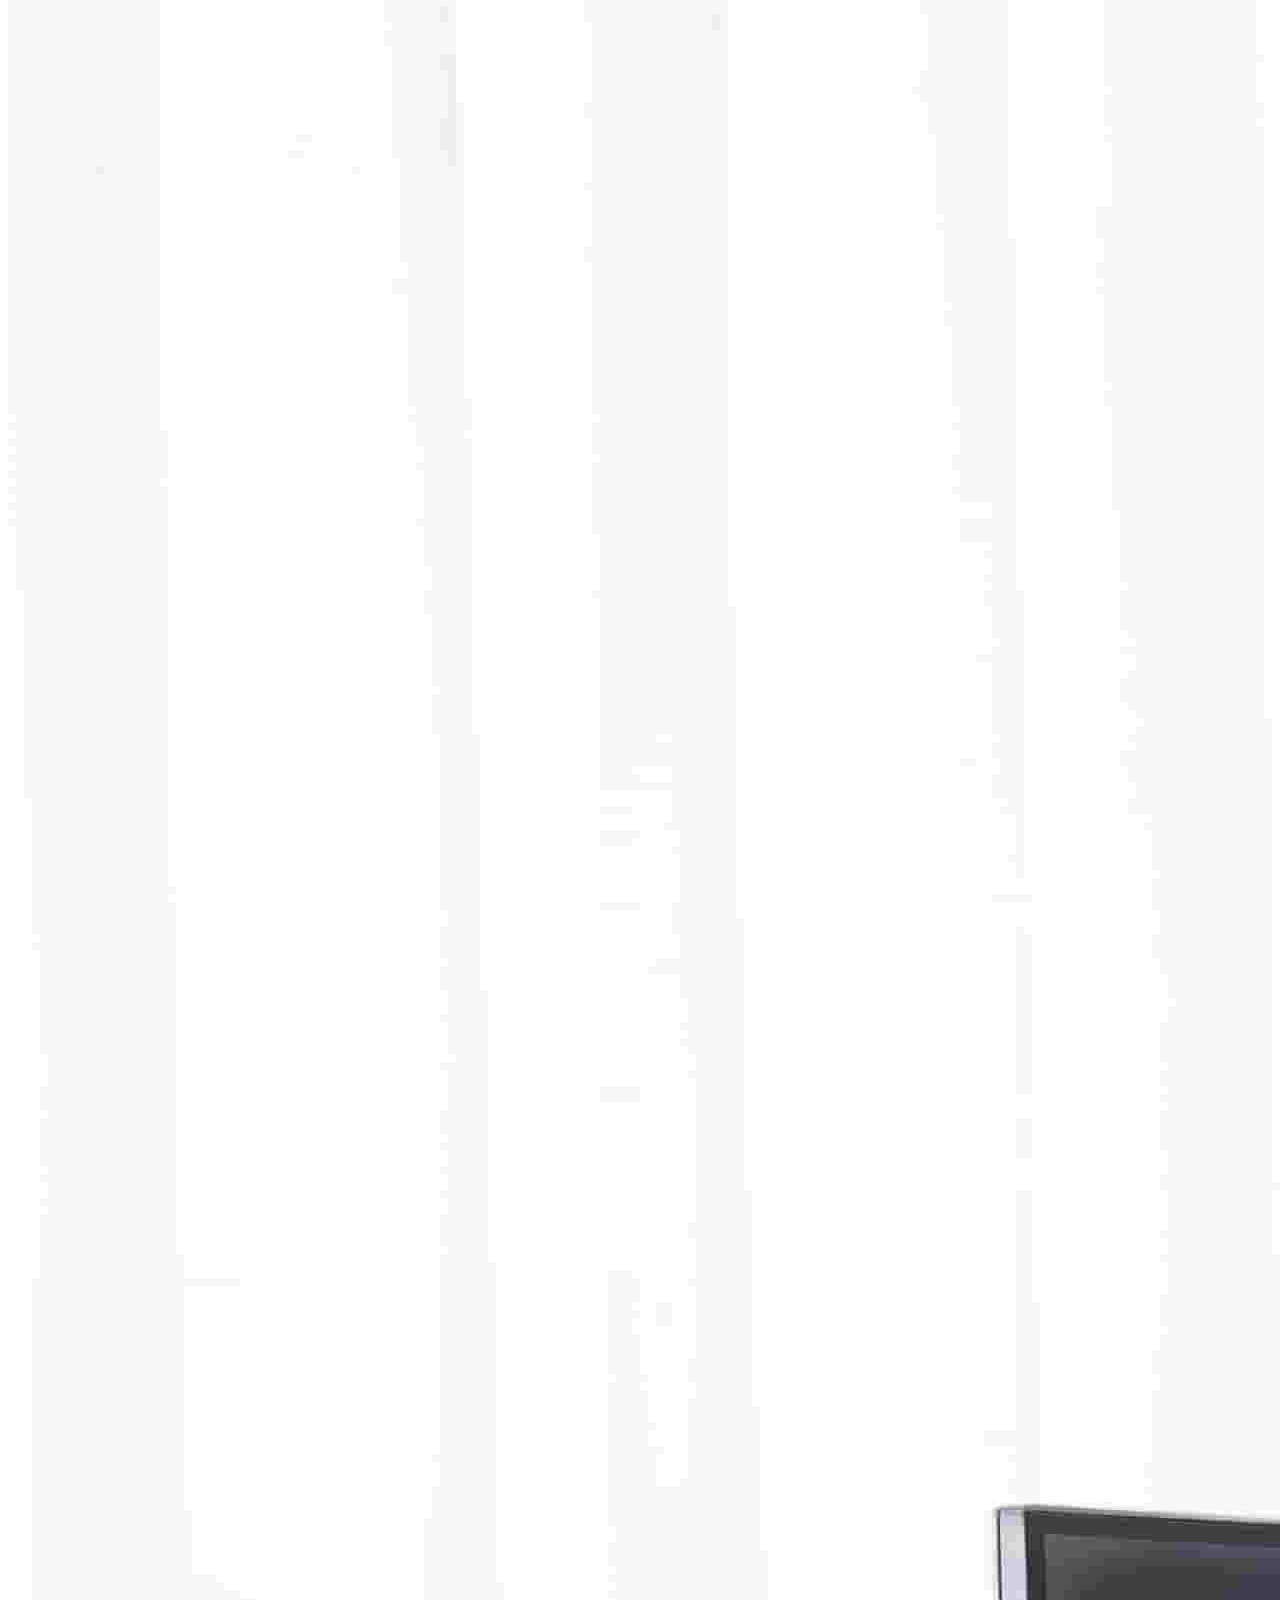
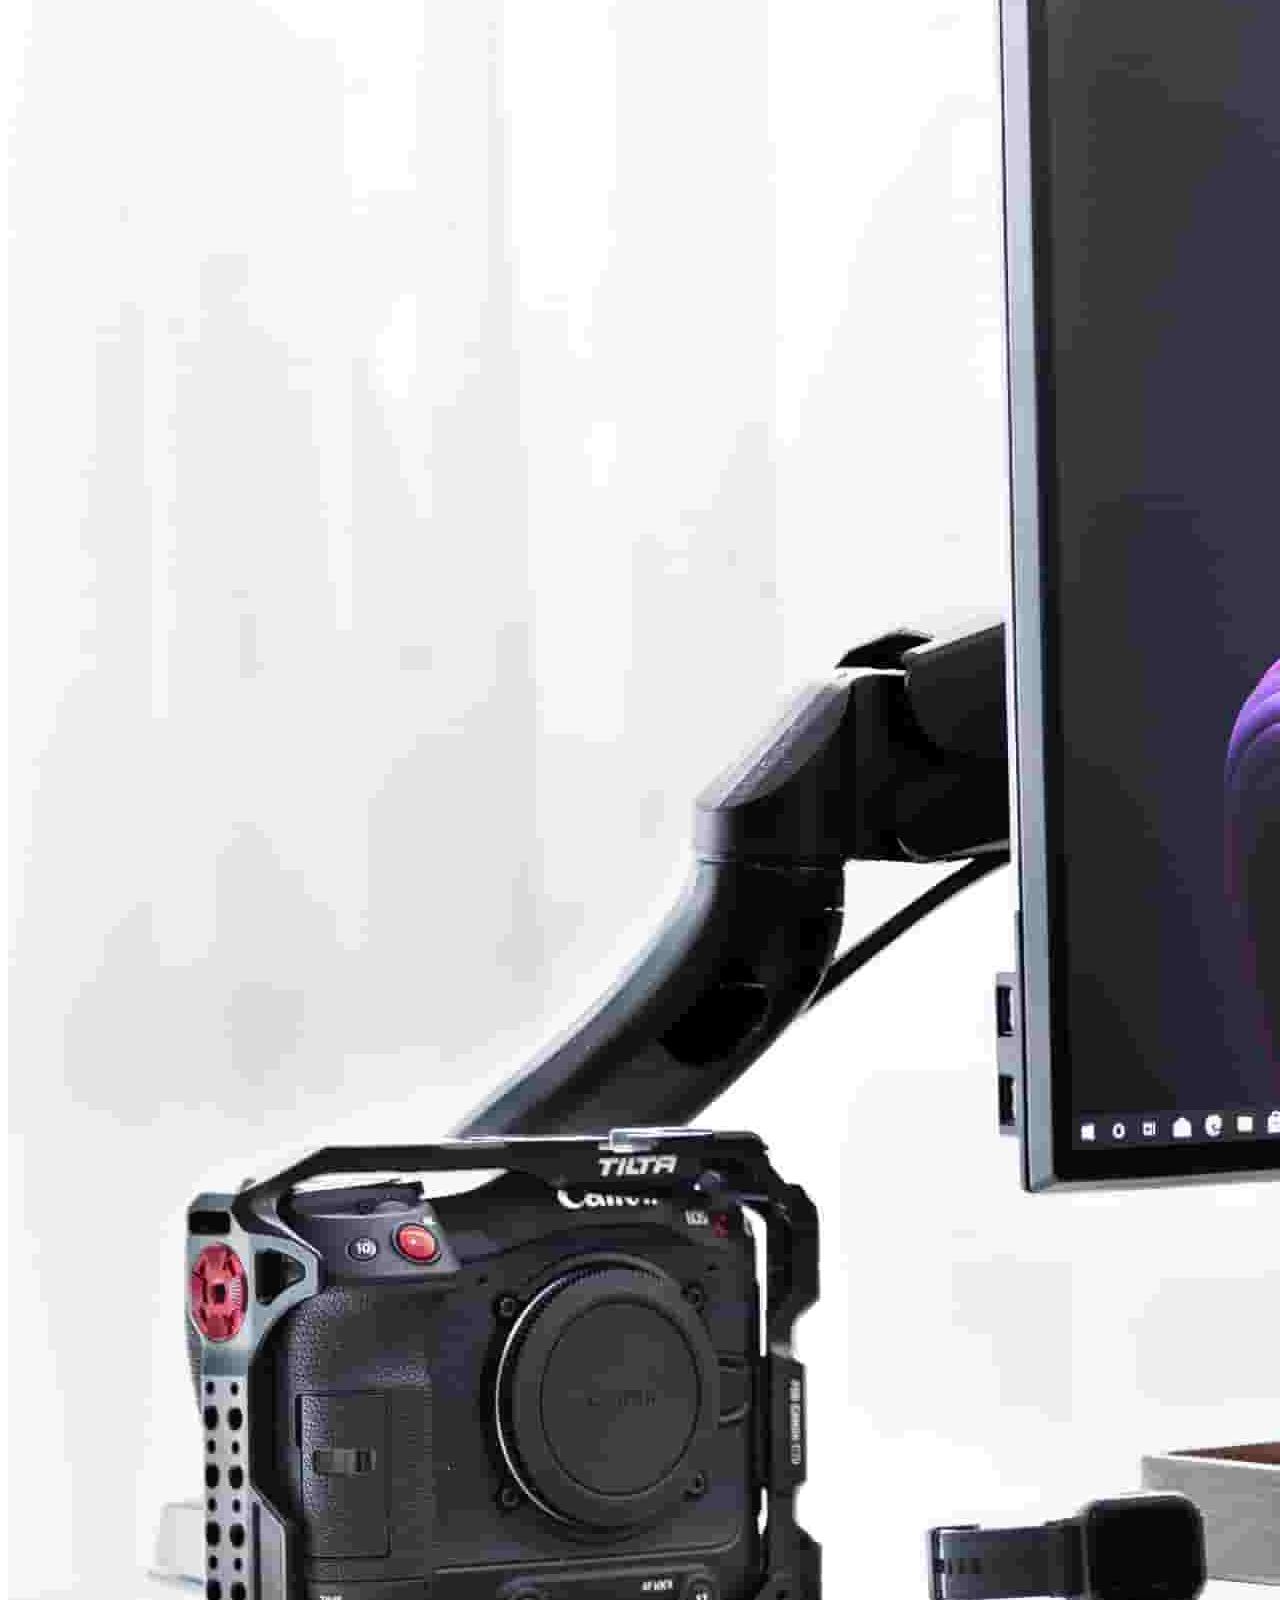
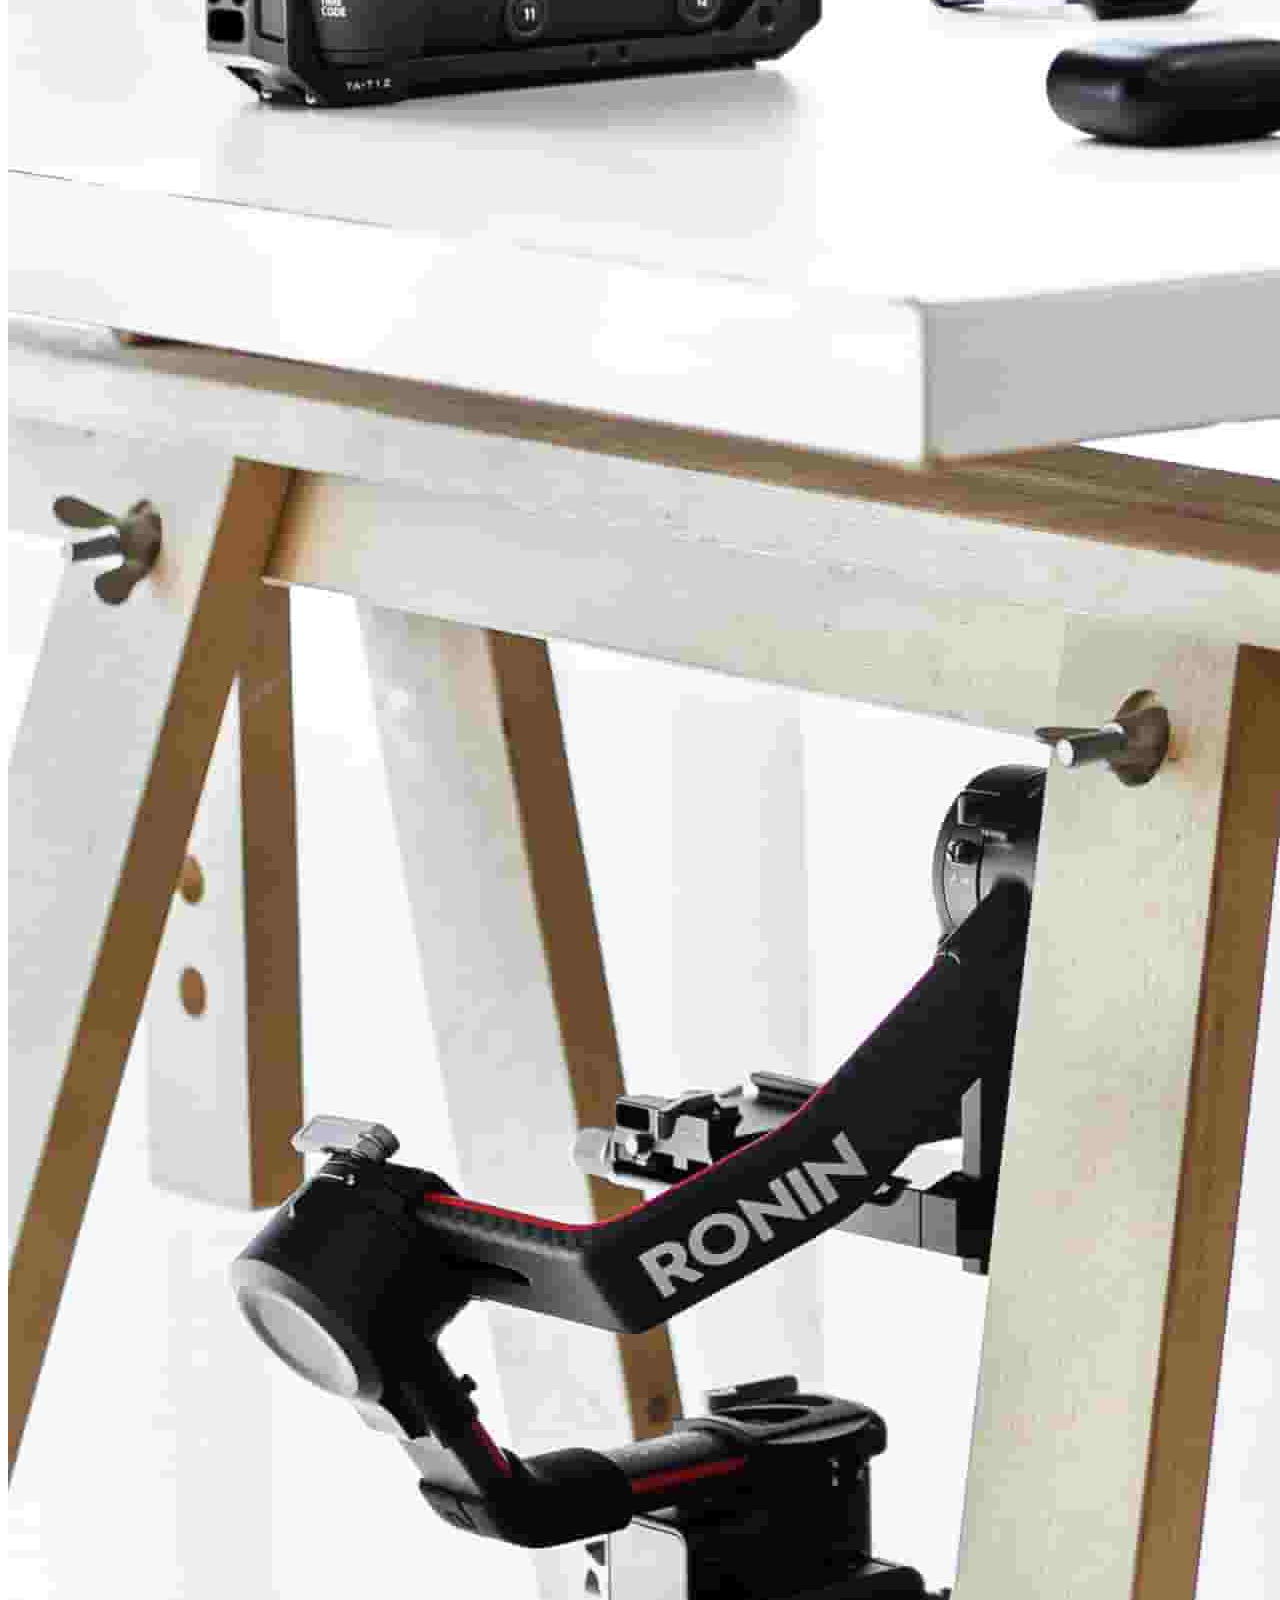
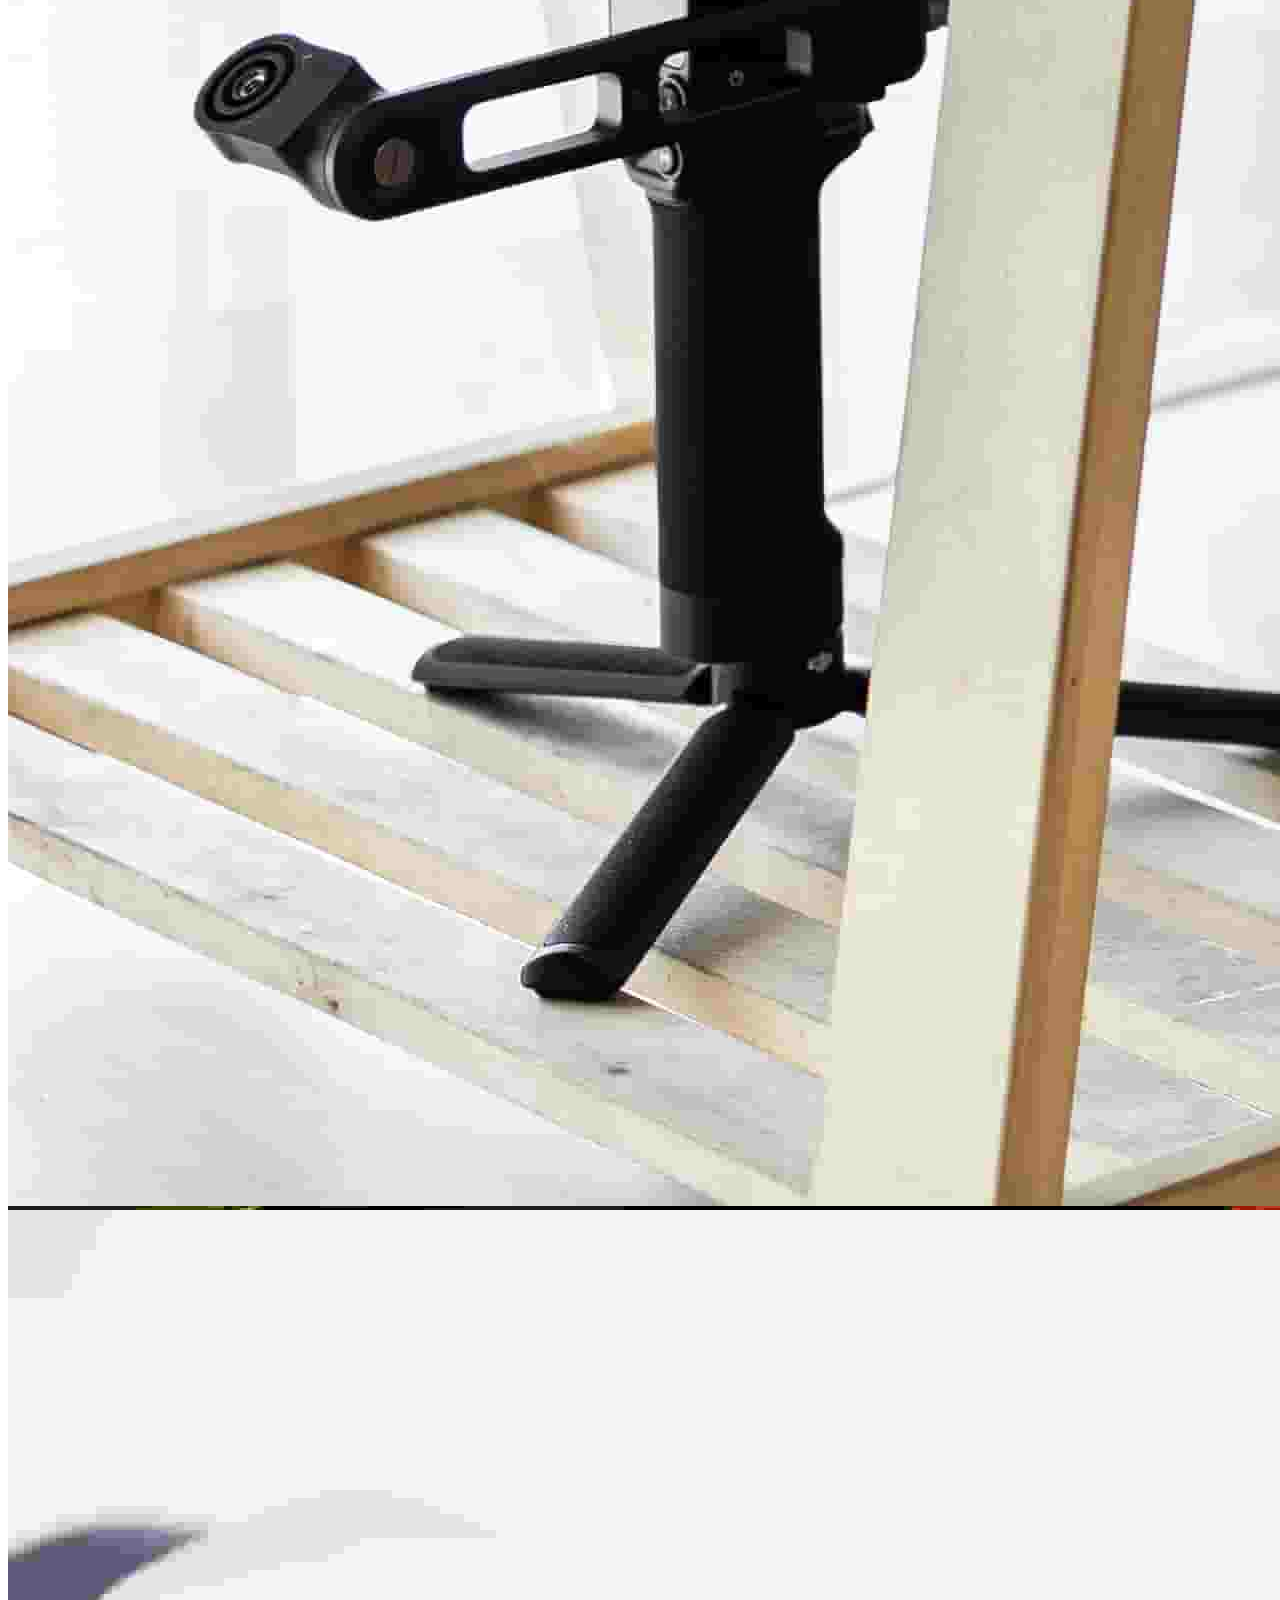
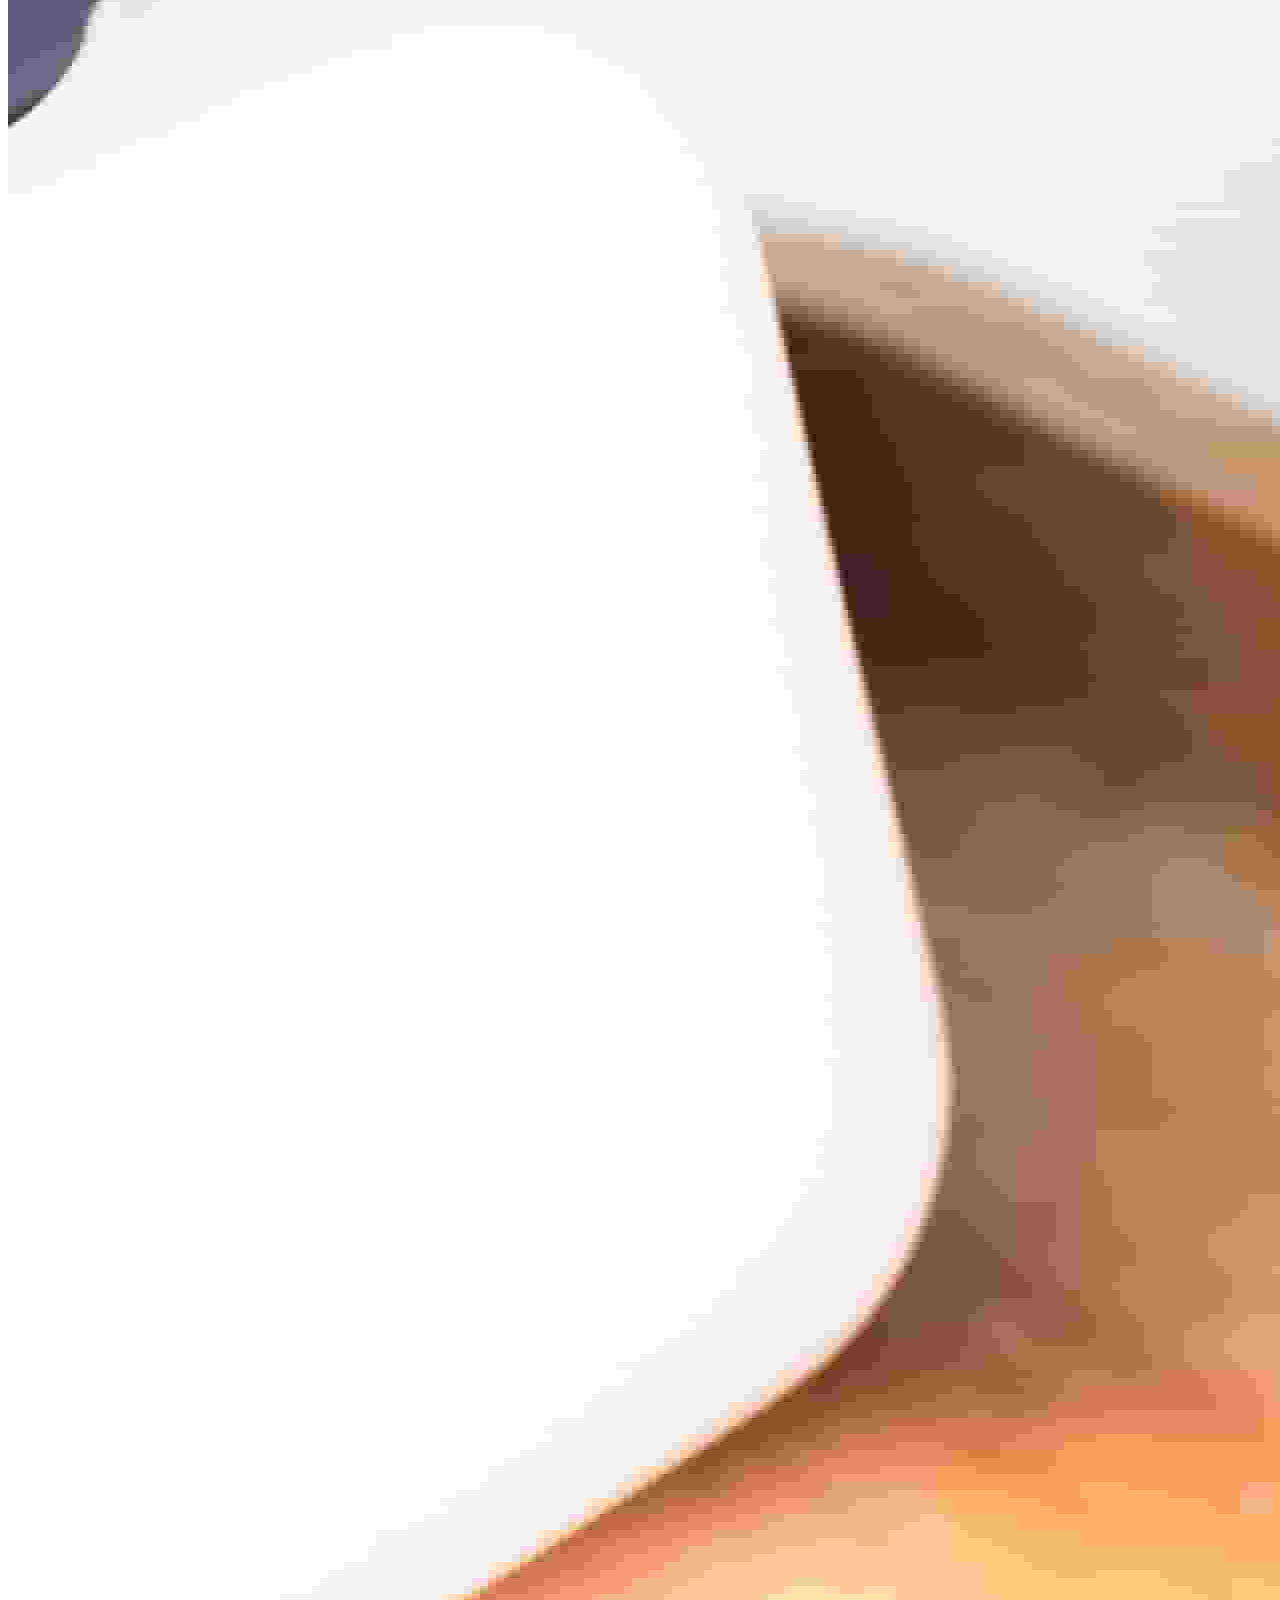
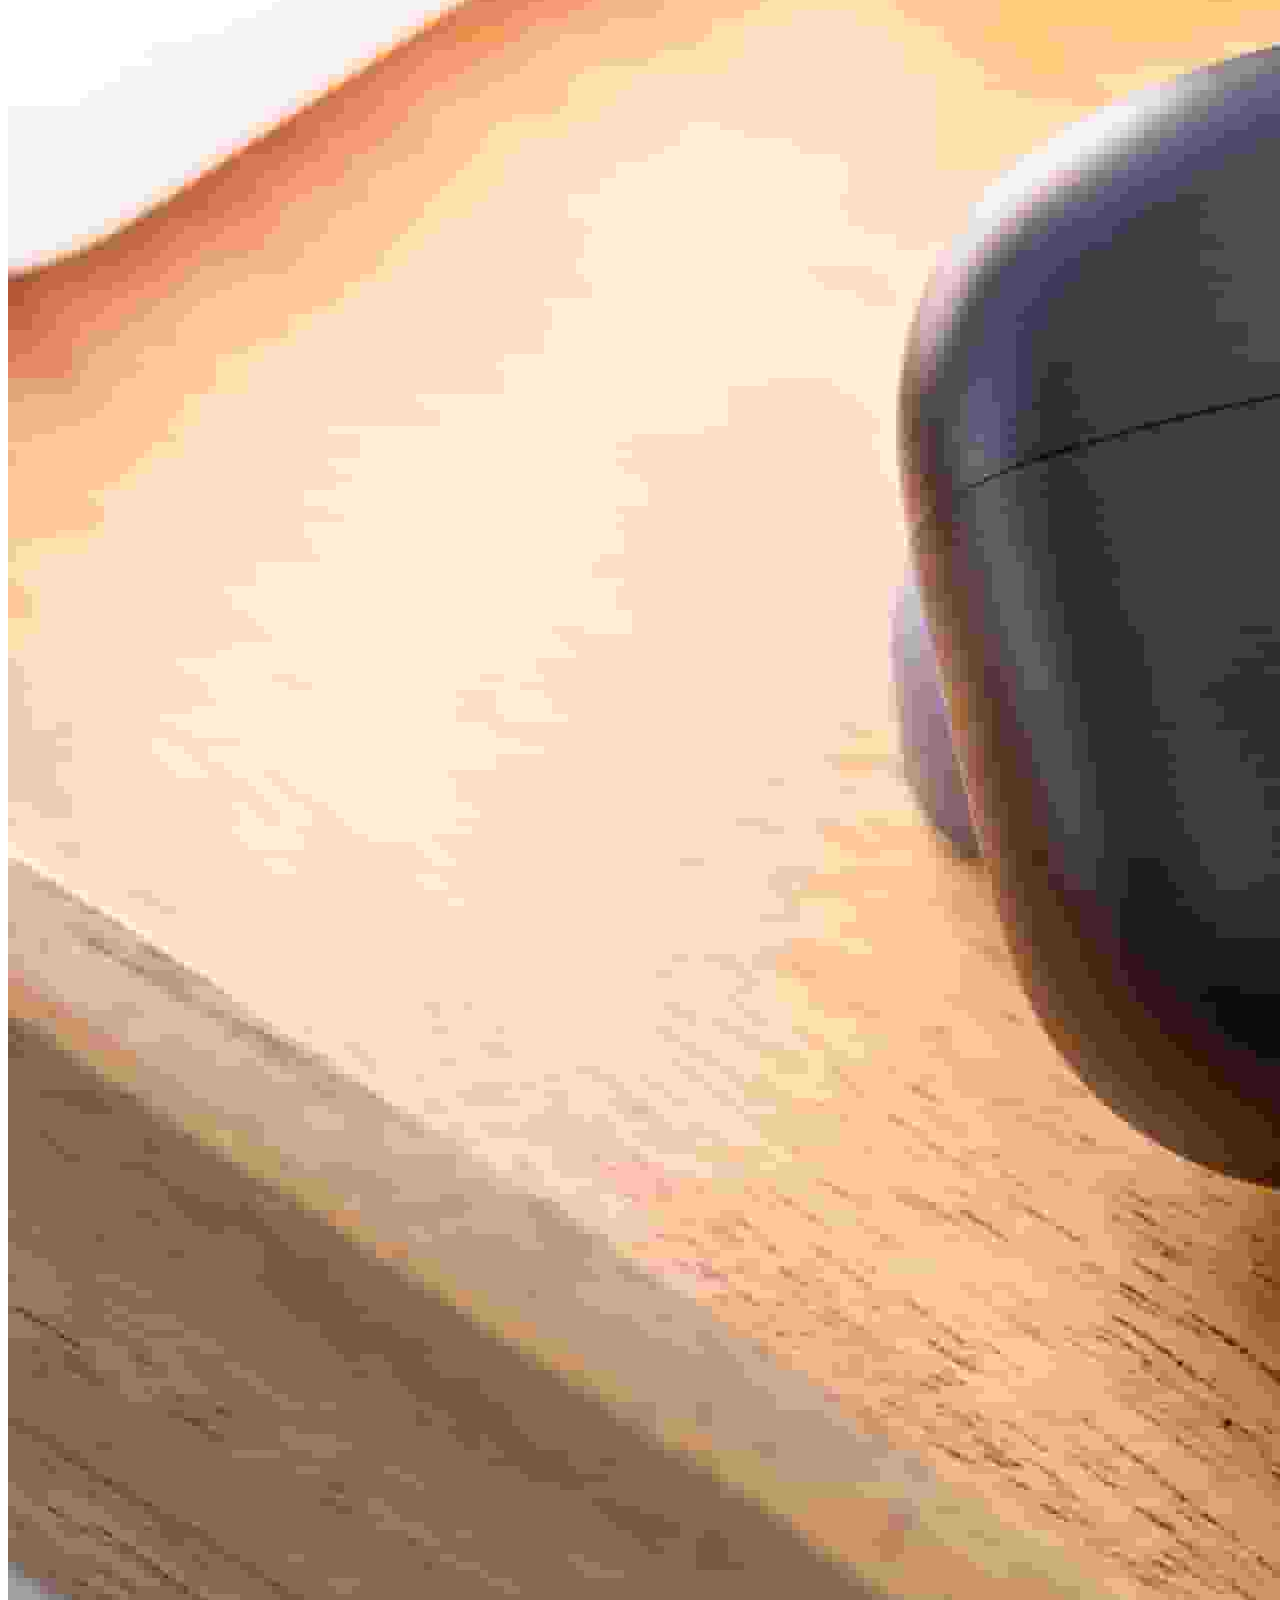
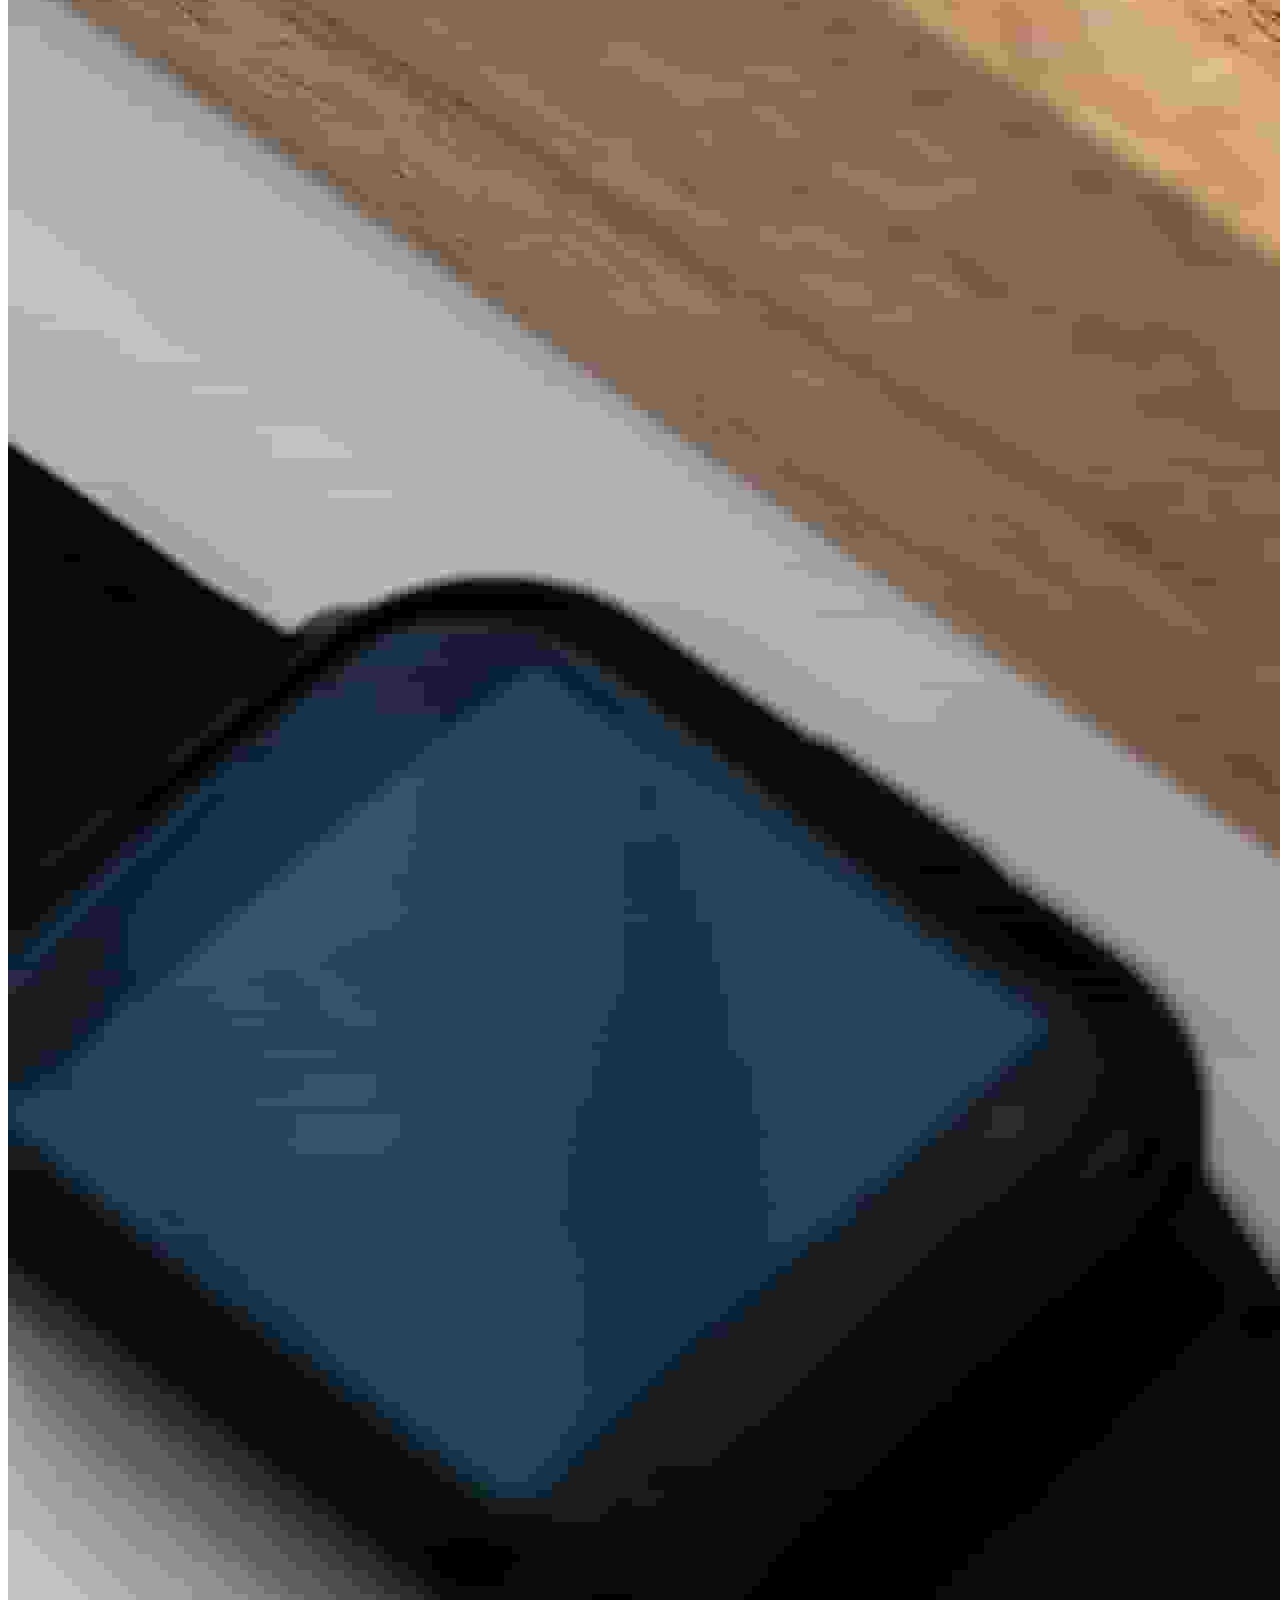
<file: Portofolio Web-CrowdIT-Reza Zaini Fahmi/project/e - commerce/halaman utama.html>
<!doctype html>
<html lang="en">
  <head>
    <meta charset="utf-8">
    <meta name="viewport" content="width=device-width, initial-scale=1">
    <title>Jualan.com</title>
    <link rel="stylesheet" href="style.css">
    <link href="https://cdn.jsdelivr.net/npm/bootstrap@5.2.0-beta1/dist/css/bootstrap.min.css" rel="stylesheet" integrity="sha384-0evHe/X+R7YkIZDRvuzKMRqM+OrBnVFBL6DOitfPri4tjfHxaWutUpFmBp4vmVor" crossorigin="anonymous">
  </head>

  
  <body>
    <!-- nav -->
    <nav class="navbar navbar-expand-lg navbar-dark bg-dark">
      <div class="container-fluid">
        <a class="navbar-brand" href="#">
          <svg xmlns="http://www.w3.org/2000/svg" width="30" height="24" fill="currentColor" class="bi bi-bag" viewBox="0 0 16 16">
            <path d="M8 1a2.5 2.5 0 0 1 2.5 2.5V4h-5v-.5A2.5 2.5 0 0 1 8 1zm3.5 3v-.5a3.5 3.5 0 1 0-7 0V4H1v10a2 2 0 0 0 2 2h10a2 2 0 0 0 2-2V4h-3.5zM2 5h12v9a1 1 0 0 1-1 1H3a1 1 0 0 1-1-1V5z"/>
          </svg>
          Jualan.com
        </a>
        <div class="col-6 "> 
        <form class="d-flex" role="search">
          <input class="form-control me-2" type="search" placeholder="Search" aria-label="Search">
          <button class="btn btn-outline-light" type="submit"><svg xmlns="http://www.w3.org/2000/svg" width="19" height="19" fill="currentColor" class="bi bi-search" viewBox="0 0 16 16">
            <path d="M11.742 10.344a6.5 6.5 0 1 0-1.397 1.398h-.001c.03.04.062.078.098.115l3.85 3.85a1 1 0 0 0 1.415-1.414l-3.85-3.85a1.007 1.007 0 0 0-.115-.1zM12 6.5a5.5 5.5 0 1 1-11 0 5.5 5.5 0 0 1 11 0z"/>
          </svg></button>
        </form>
      </div>
      <div class="btn-group dropstart text-light">
        <button type="button" class="btn btn-secondary dropdown-toggle" data-bs-toggle="dropdown" aria-expanded="false">
          <svg xmlns="http://www.w3.org/2000/svg" width="21" height="21" fill="currentColor" class="bi bi-person-circle" viewBox="0 0 16 16">
            <path d="M11 6a3 3 0 1 1-6 0 3 3 0 0 1 6 0z"/>
            <path fill-rule="evenodd" d="M0 8a8 8 0 1 1 16 0A8 8 0 0 1 0 8zm8-7a7 7 0 0 0-5.468 11.37C3.242 11.226 4.805 10 8 10s4.757 1.225 5.468 2.37A7 7 0 0 0 8 1z"/>
          </svg>
        </button>
        <ul class="dropdown-menu">
          <li><a class="dropdown-item" href="#">Akun</a></li>
          <li><a class="dropdown-item" href="toko saya.html">Toko Saya</a></li>
          <li><a class="dropdown-item" href="#">Pengaturan</a></li>
          <li><a class="dropdown-item" href="halaman login.html">Keluar</a></li>
        </ul>
      </div>
      </div>
    </nav>
    <!-- akhir nav -->
    <!-- banner -->
    <div class="container-fluid banner">
      <h3 class="text-light text-center pt-4"><strong> Jualan.com </strong></h3>
      <p class="text-light text-center">Jual beli online paling murah se-Indonesia</p>
    <div class="row justify-content-center  bg-dark">
      <!-- slide kiri -->
      <div class="col-lg-3 ">
        <div id="carouselExampleSlidesOnly" class="carousel slide" data-bs-ride="carousel">
          <div class="carousel-inner">
            <div class="carousel-item active h-25">
              <div class="opacity-50">
                <img src="./image/pria/slide1.jpg" class="d-block w-100" alt="...">
            </div>
              </div>
            <div class="carousel-item">
              <div class="opacity-50">
              <img src="./image/pria/slide2.jpg" class="d-block w-100" alt="...">
              </div>
            </div>
            <div class="carousel-item">
              <div class="opacity-50">
              <img src="./image/pria/slide3.jpg" class="d-block w-100" alt="...">
            </div>
            </div>
            <div class="carousel-caption d-none d-md-block pb-1">
              <h5><strong>Pakaian Pria</strong></h5>
              <p>Temukan model pakaian pria terbaru dengan promo menarik</p>
              <a class="btn btn-primary" href="pakaian pria.html" role="button">Kunjungi</a>
            </div>
          </div>
        </div>
      </div>  
      <!-- akhir slide kiri -->
      <!-- slide tengah -->
      <div class="col-lg-3 ">
        <div id="carouselExampleSlidesOnly" class="carousel slide" data-bs-ride="carousel">
          <div class="carousel-inner">
            <div class="carousel-item active">
              <div class="opacity-50">
              <img src="./image/wanita/slide1.jpg" class="d-block w-100" alt="...">
            </div>
            </div>
            <div class="carousel-item">
              <div class="opacity-50">
              <img src="./image/wanita/slide2.jpg" class="d-block w-100" alt="...">
              </div>
            </div>
            <div class="carousel-item">
              <div class="opacity-50">
              <img src="./image/wanita/slide3.jpg" class="d-block w-100" alt="...">
            </div>
            </div>
            <div class="carousel-caption d-none d-md-block pb-1">
              <h5><strong>Pakaian Wanita</strong></h5>
              <p>Banyak promo menarik diskon hingga 30%</p>
              <a class="btn btn-primary" href="wanita.html" role="button">Kunjungi</a>
            </div>
          </div>
        </div>
      </div>
      <!-- akhor slide tengah -->
      <!-- slide kanan -->
      <div class="col-lg-3 ">
        <div id="carouselExampleSlidesOnly" class="carousel slide" data-bs-ride="carousel">
          <div class="carousel-inner">
            <div class="carousel-inner">
              <div class="carousel-item active">
                <div class="opacity-50">
                <img src="./image/gadget/slide1.jpg" class="d-block w-100" alt="...">
              </div>
              </div>
              <div class="carousel-item">
                <div class="opacity-50">
                <img src="./image/gadget/slide2.jpg" class="d-block w-100" alt="...">
                </div>
              </div>
              <div class="carousel-item">
                <div class="opacity-50">
                <img src="./image/gadget/earphone.jpg" class="d-block w-100" alt="...">
              </div>
              </div>
              <div class="carousel-caption d-none d-md-block pb-1">
              <h5><strong>Gadget</strong></h5>
              <p>Promo Diskon 50%</p>
              <a class="btn btn-primary" href="gadget.html" role="button">Kunjungi</a>
              </div>
            </div>
          </div>
        </div>
      <!-- akhir slide kanan -->
      </div>
    </div>
    </div>
   
    <!-- akhit banner -->


    <!-- bawah  -->
    <div class="container-fluid py-3 content-bawah text-light">
      <h5 class="mb-4 text-center">Ikuti Kami</h5>
      <div class="row justify-content-center">
        <div class="col-lg-1 d-flex justify-content-center">
          <svg xmlns="http://www.w3.org/2000/svg" width="25" height="25" fill="currentColor" class="bi bi-instagram" viewBox="0 0 16 16">
            <path d="M8 0C5.829 0 5.556.01 4.703.048 3.85.088 3.269.222 2.76.42a3.917 3.917 0 0 0-1.417.923A3.927 3.927 0 0 0 .42 2.76C.222 3.268.087 3.85.048 4.7.01 5.555 0 5.827 0 8.001c0 2.172.01 2.444.048 3.297.04.852.174 1.433.372 1.942.205.526.478.972.923 1.417.444.445.89.719 1.416.923.51.198 1.09.333 1.942.372C5.555 15.99 5.827 16 8 16s2.444-.01 3.298-.048c.851-.04 1.434-.174 1.943-.372a3.916 3.916 0 0 0 1.416-.923c.445-.445.718-.891.923-1.417.197-.509.332-1.09.372-1.942C15.99 10.445 16 10.173 16 8s-.01-2.445-.048-3.299c-.04-.851-.175-1.433-.372-1.941a3.926 3.926 0 0 0-.923-1.417A3.911 3.911 0 0 0 13.24.42c-.51-.198-1.092-.333-1.943-.372C10.443.01 10.172 0 7.998 0h.003zm-.717 1.442h.718c2.136 0 2.389.007 3.232.046.78.035 1.204.166 1.486.275.373.145.64.319.92.599.28.28.453.546.598.92.11.281.24.705.275 1.485.039.843.047 1.096.047 3.231s-.008 2.389-.047 3.232c-.035.78-.166 1.203-.275 1.485a2.47 2.47 0 0 1-.599.919c-.28.28-.546.453-.92.598-.28.11-.704.24-1.485.276-.843.038-1.096.047-3.232.047s-2.39-.009-3.233-.047c-.78-.036-1.203-.166-1.485-.276a2.478 2.478 0 0 1-.92-.598 2.48 2.48 0 0 1-.6-.92c-.109-.281-.24-.705-.275-1.485-.038-.843-.046-1.096-.046-3.233 0-2.136.008-2.388.046-3.231.036-.78.166-1.204.276-1.486.145-.373.319-.64.599-.92.28-.28.546-.453.92-.598.282-.11.705-.24 1.485-.276.738-.034 1.024-.044 2.515-.045v.002zm4.988 1.328a.96.96 0 1 0 0 1.92.96.96 0 0 0 0-1.92zm-4.27 1.122a4.109 4.109 0 1 0 0 8.217 4.109 4.109 0 0 0 0-8.217zm0 1.441a2.667 2.667 0 1 1 0 5.334 2.667 2.667 0 0 1 0-5.334z"/>
          </svg>  
        </div>
        <div class="col-lg-1 d-flex justify-content-center">
          <svg xmlns="http://www.w3.org/2000/svg" width="25" height="25" fill="currentColor" class="bi bi-facebook" viewBox="0 0 16 16">
            <path d="M16 8.049c0-4.446-3.582-8.05-8-8.05C3.58 0-.002 3.603-.002 8.05c0 4.017 2.926 7.347 6.75 7.951v-5.625h-2.03V8.05H6.75V6.275c0-2.017 1.195-3.131 3.022-3.131.876 0 1.791.157 1.791.157v1.98h-1.009c-.993 0-1.303.621-1.303 1.258v1.51h2.218l-.354 2.326H9.25V16c3.824-.604 6.75-3.934 6.75-7.951z"/>
          </svg>
        </div>
        <div class="col-lg-1 d-flex justify-content-center">
          <svg xmlns="http://www.w3.org/2000/svg" width="25" height="25" fill="currentColor" class="bi bi-whatsapp" viewBox="0 0 16 16">
            <path d="M13.601 2.326A7.854 7.854 0 0 0 7.994 0C3.627 0 .068 3.558.064 7.926c0 1.399.366 2.76 1.057 3.965L0 16l4.204-1.102a7.933 7.933 0 0 0 3.79.965h.004c4.368 0 7.926-3.558 7.93-7.93A7.898 7.898 0 0 0 13.6 2.326zM7.994 14.521a6.573 6.573 0 0 1-3.356-.92l-.24-.144-2.494.654.666-2.433-.156-.251a6.56 6.56 0 0 1-1.007-3.505c0-3.626 2.957-6.584 6.591-6.584a6.56 6.56 0 0 1 4.66 1.931 6.557 6.557 0 0 1 1.928 4.66c-.004 3.639-2.961 6.592-6.592 6.592zm3.615-4.934c-.197-.099-1.17-.578-1.353-.646-.182-.065-.315-.099-.445.099-.133.197-.513.646-.627.775-.114.133-.232.148-.43.05-.197-.1-.836-.308-1.592-.985-.59-.525-.985-1.175-1.103-1.372-.114-.198-.011-.304.088-.403.087-.088.197-.232.296-.346.1-.114.133-.198.198-.33.065-.134.034-.248-.015-.347-.05-.099-.445-1.076-.612-1.47-.16-.389-.323-.335-.445-.34-.114-.007-.247-.007-.38-.007a.729.729 0 0 0-.529.247c-.182.198-.691.677-.691 1.654 0 .977.71 1.916.81 2.049.098.133 1.394 2.132 3.383 2.992.47.205.84.326 1.129.418.475.152.904.129 1.246.08.38-.058 1.171-.48 1.338-.943.164-.464.164-.86.114-.943-.049-.084-.182-.133-.38-.232z"/>
          </svg>
        </div>         
      </div>
    </div>
    <!-- akhir bawah -->
    <!-- footer -->
      <div class="container-fluid py-2 bg-dark text-light">
      <div class="container ">
      <label>&copy;2022 Jualan.com</label>
      <label>Created by Reza Zaini</label>
      </div>
    </div>


    <script src="https://cdn.jsdelivr.net/npm/bootstrap@5.2.0-beta1/dist/js/bootstrap.bundle.min.js" integrity="sha384-pprn3073KE6tl6bjs2QrFaJGz5/SUsLqktiwsUTF55Jfv3qYSDhgCecCxMW52nD2" crossorigin="anonymous"></script>
  </body>
</html>
</file>
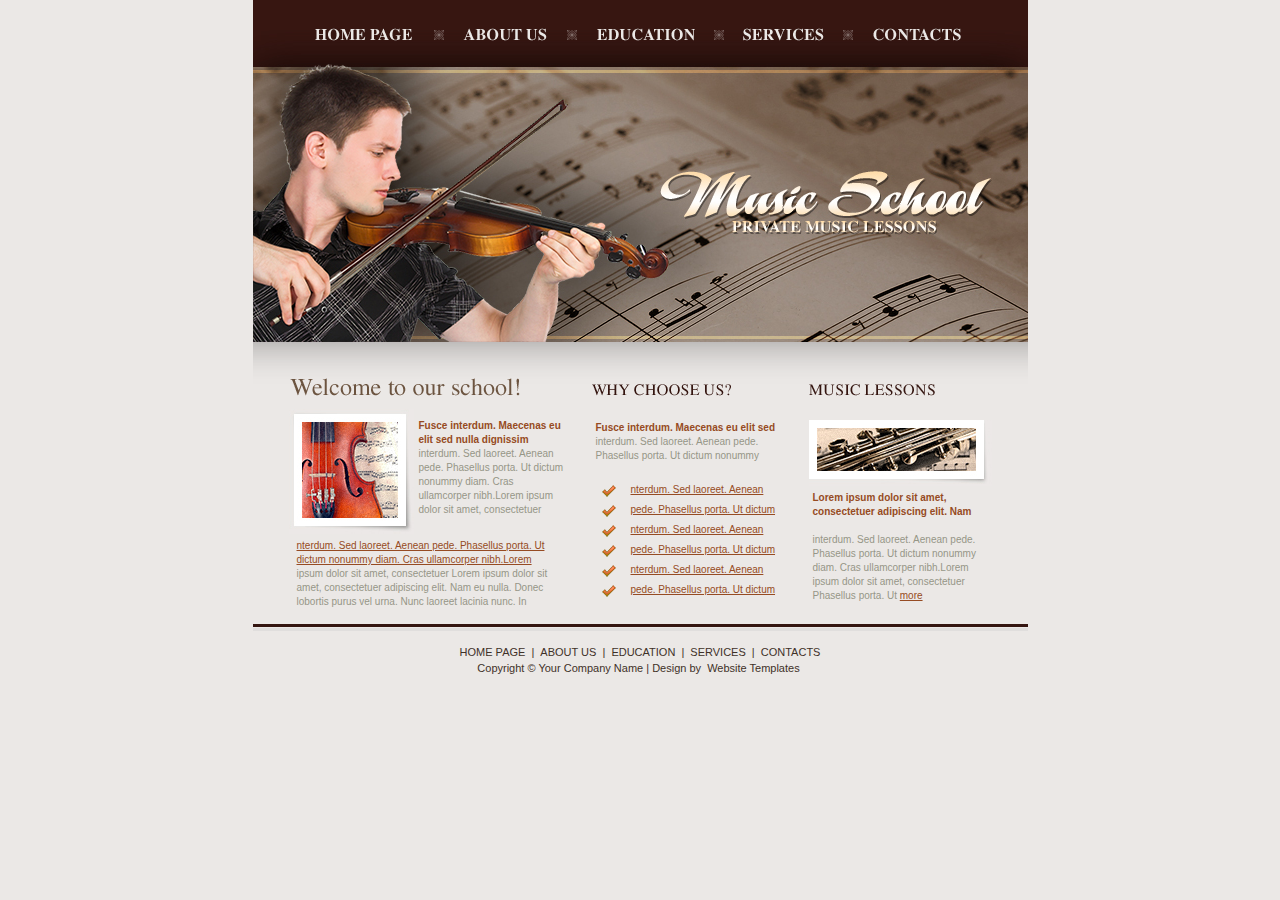
<file: Portofolio Web-CrowdIT-Reza Zaini Fahmi/project/music-school/project3.html>
<!DOCTYPE html PUBLIC "-//W3C//DTD XHTML 1.0 Transitional//EN" "http://www.w3.org/TR/xhtml1/DTD/xhtml1-transitional.dtd">
<html xmlns="http://www.w3.org/1999/xhtml">
<head>
<title>Music School</title>
<meta http-equiv="Content-Type" content="text/html; charset=utf-8" />
<link href="css/styles.css" rel="stylesheet" type="text/css" />
</head>
<body>
<div id="container">
  <div id="header">
    <ul class="menu">
      <li class="btn_1"><a href="#">home</a></li>
      <li class="line"></li>
      <li class="btn_2"><a href="#">about us</a></li>
      <li class="line"></li>
      <li class="btn_3"><a href="#">education</a></li>
      <li class="line"></li>
      <li class="btn_4"><a href="#">services</a></li>
      <li class="line"></li>
      <li class="btn_5"><a href="#">contacts</a></li>
    </ul>
    <img src="images/logo.jpg" alt="" name="logo" width="342" height="82" id="logo"/> </div>
  <div id="content">
    <div id="c01">
      <div id="welcome">
        <h2></h2>
        <img src="images/img_welcome.jpg" width="125" height="125" alt="" />
        <p id="welText"><span class="headline">Fusce interdum. Maecenas eu elit sed nulla dignissim</span> <br />
          interdum. Sed laoreet. Aenean pede. Phasellus porta. Ut dictum nonummy diam. Cras ullamcorper nibh.Lorem ipsum dolor sit amet, consectetuer </p>
        <div class="clear"></div>
        <p><a href="#">nterdum. Sed laoreet. Aenean pede. Phasellus porta. Ut dictum nonummy diam. Cras ullamcorper nibh.Lorem</a><br />
          ipsum dolor sit amet, consectetuer Lorem ipsum dolor sit amet, consectetuer adipiscing elit. Nam eu nulla. Donec lobortis purus vel urna. Nunc laoreet lacinia nunc. In </p>
      </div>
    </div>
    <div id="c02">
      <div id="why">
        <h2></h2>
        <p><span class="headline">Fusce interdum. Maecenas eu elit sed</span><br />
          interdum. Sed laoreet. Aenean pede. Phasellus porta. Ut dictum nonummy </p>
        <ul>
          <li><a href="#">nterdum. Sed laoreet. Aenean </a></li>
          <li><a href="#">pede. Phasellus porta. Ut dictum </a></li>
          <li><a href="#">nterdum. Sed laoreet. Aenean </a></li>
          <li><a href="#">pede. Phasellus porta. Ut dictum </a></li>
          <li><a href="#">nterdum. Sed laoreet. Aenean </a></li>
          <li><a href="#">pede. Phasellus porta. Ut dictum </a></li>
        </ul>
      </div>
    </div>
    <div id="c03">
      <div id="lessons">
        <h2></h2>
        <img src="images/img_lessons.jpg" width="183" height="66" alt="" />
        <p><span class="headline">Lorem ipsum dolor sit amet, consectetuer adipiscing elit. Nam </span><br />
          <br />
          interdum. Sed laoreet. Aenean pede. Phasellus porta. Ut dictum nonummy diam. Cras ullamcorper nibh.Lorem ipsum dolor sit amet, consectetuer Phasellus porta. Ut <a href="#">more</a></p>
      </div>
    </div>
    <div class="clear" id="end"></div>
  </div>
  <div id="footer">
    <p><a href="#">HOME PAGE</a> | <a href="#">ABOUT US</a> | <a href="#">EDUCATION</a> | <a href="#">SERVICES</a> | <a href="#">CONTACTS</a><br/>
      Copyright &copy; Your Company Name | Design by <a href="http://freshtemplates.com/">Website Templates</a></p>
  </div>
</div>
</body>
</html>
</file>
<file: Portofolio Web-CrowdIT-Reza Zaini Fahmi/style.css>
.hero {
    height: 100vh;  
    background: linear-gradient(rgba(0, 0, 0,0.6),rgba(0, 0, 0,0.6)), url('./image/banner.jpg');
    background-size: cover;
    background-position: bottom;
}
.name {
  color: #fcfafa;
  position: relative;
  top: 36%;
  padding: 6px;
}
h1 {
  color: rgb(100, 162, 216);
}
.bingkai {
  padding-top: 17%;
 
}

.about {
  background-image: linear-gradient(black,rgb(23, 22, 22),rgb(52, 50, 50),rgb(249, 249, 249))  ;
}
h5{
  color:rgb(100, 162, 216) ;
}

.tools {
  background-image: linear-gradient(rgb(249, 249, 249),#fcfafa,#fcfafa,#fcfafa)  ;
  
}
.project {
  background-image: linear-gradient(rgb(249, 249, 249),rgb(52, 50, 50),rgb(52, 50, 50),rgb(23, 22, 22));
}

.contact {
  background-image: linear-gradient(rgb(23, 22, 22),rgb(1, 1, 1),rgb(0, 0, 0));
}

svg{
  cursor: pointer;
}
svg:nth-child(1){
  position: relative;
  color: black;
}
svg:hover:nth-child(1){
  animation: ro 2s linear infinite;
}
.footer {
  background-color: rgb(100, 162, 216);
}
@keyframes ro {
  0%{
    transform: rotate(0);
  }
  100%{
    transform: rotate(360deg);
  }
}
</file>
<file: Portofolio Web-CrowdIT-Reza Zaini Fahmi/project/e - commerce/style.css>
b{
    color: white;

}

.h2{
    text-align: center;
  }

.banner{
    height: 80vh;
    background: linear-gradient(rgba(0, 0, 0,0.6),rgba(0, 0, 0,0.6)), url('./image/banner.jpg') ;
    background-size: cover;
    background-position: bottom;
}

.content-bawah{
    background-color: rgba(0, 0, 0,0.7);
    width: 100;
}

i{
    color: red;

}

.carousel-inner{
    height: 400px;
}

.mt-n1 {
    margin-top: -1.1rem !important;
    margin-left: -1.1rem !important;
    margin-right: -2rem !important;
  }

  .opacity img {
    opacity: 30;
  }

  .atastext{
    object-position: center;
  }
</file>
<file: Portofolio Web-CrowdIT-Reza Zaini Fahmi/project/music-school/css/styles.css>
/* CSS Document */
body{padding:0px; margin:0px; background:#ebe8e6; color:#969686; font:10px/14px Tahoma, Geneva, sans-serif;}
div, p, ul, h2, h3, h4, img{padding:0px; margin:0px;}
ul{list-style-type:none;}

.clear {clear: both; margin: 0px; height:0}

p a{font:10px/14px Tahoma, sans-serif; color:#964b23; text-decoration:underline;}
p a:hover{ color:#000; text-decoration:none;}

.headline{font:10px/14px Tahoma, Geneva, sans-serif; color:#964b23; font-weight:bold}

#container{width:775px; position:relative; margin:0 auto;}

/* HEADER */

#header{width:775px; height:342px; position:relative; background:url(../images/b_header.jpg) 0 0 no-repeat}
#header img#logo{position:absolute; top:158px; left:402px}

#header ul.menu{position:absolute; top:26px; left:58px; width:695px}
#header ul.menu li{height:18px; margin-right:15px; float:left}
#header ul.menu li a{height:18px; display:block; text-indent:-20000px; }
#header ul.menu li a:hover{height:18px;}

#header ul.menu li.btn_1 a{width:108px; background:url(../images/btn_1.gif) 0 0 no-repeat; }
#header ul.menu li.btn_1 a:hover{width:108px; background:url(../images/btn_1_over.gif) 0 0 no-repeat;}

#header ul.menu li.btn_2 a{width:93px; background:url(../images/btn_2.gif) 0 0 no-repeat; }
#header ul.menu li.btn_2 a:hover{width:93px; background:url(../images/btn_2_over.gif) 0 0 no-repeat;}

#header ul.menu li.btn_3 a{width:107px; background:url(../images/btn_3.gif) 0 0 no-repeat; }
#header ul.menu li.btn_3 a:hover{width:107px; background:url(../images/btn_3_over.gif) 0 0 no-repeat;}

#header ul.menu li.btn_4 a{width:89px; background:url(../images/btn_4.gif) 0 0 no-repeat; }
#header ul.menu li.btn_4 a:hover{width:89px; background:url(../images/btn_4_over.gif) 0 0 no-repeat;}

#header ul.menu li.btn_5{margin-right:0}
#header ul.menu li.btn_5 a{width:98px; background:url(../images/btn_5.gif) 0 0 no-repeat; }
#header ul.menu li.btn_5 a:hover{width:98px; background:url(../images/btn_5_over.gif) 0 0 no-repeat;}

#header ul.menu li.line{width:10px; background:url(../images/spacer_m.gif) 0 4px no-repeat}

/* CONTENT */

#content{width:775px; position:relative; clear:both; margin: 0 auto; background:url(../images/b_content.gif) 0 0 repeat-x}

#c01{width:280px; float:left; margin:33px 23px 0 35px; display:inline}
#c02{width:200px; float:left; margin:37px 17px 0 0;}
#c03{width:185px; float:left; margin:37px 0 0 0;}

#welcome h2{height:26px; position:relative; background:url(../images/h_welcome.gif) 0 0 no-repeat; margin-bottom:8px}
#welcome img{float:left; margin-right:5px; margin-left:1px; display:inline}
#welcome p{margin-left:9px; padding-top:5px}
#welcome p#welText{float:left; width:148px; margin-left:0; padding-top:10px}

#why h2{height:22px; position:relative; background:url(../images/h_why.gif) 0 0 no-repeat; margin-bottom:20px}
#why p{margin:0 0 20px 5px}

#why ul {margin-left:11px; clear:both;}
#why ul li{font:10px/14px Tahoma, Geneva, sans-serif; background:url(../images/check.gif) 0 2px no-repeat; padding-left:29px; height:20px;}
#why ul li a{color:#964b23; text-decoration:underline;}
#why ul li a:hover{color:#000; text-decoration:none;}

#lessons h2{height:21px; position:relative; background:url(../images/h_lessons.gif) 0 0 no-repeat; margin-bottom:20px}
#lessons img{margin: 0 0 5px 1px }
#lessons p{margin:0 0 0 5px}

.clear#end{height:15px}

/* FOOTER */

#footer{width:775px; height:69px; clear:both; background:url(../images/b_footer.gif) 0 0 repeat-x }
#footer p{padding: 20px 0 0 0; font:11px/16px Tahoma, sans-serif; font-weight:normal; text-align:center; color:#3f3128;}
#footer p a{font:11px/16px Tahoma, sans-serif; font-weight:normal; color:#3f3128; text-decoration:none; padding: 0 3px }
#footer p a:hover{text-decoration:underline; color:#3f3128}
</file>
